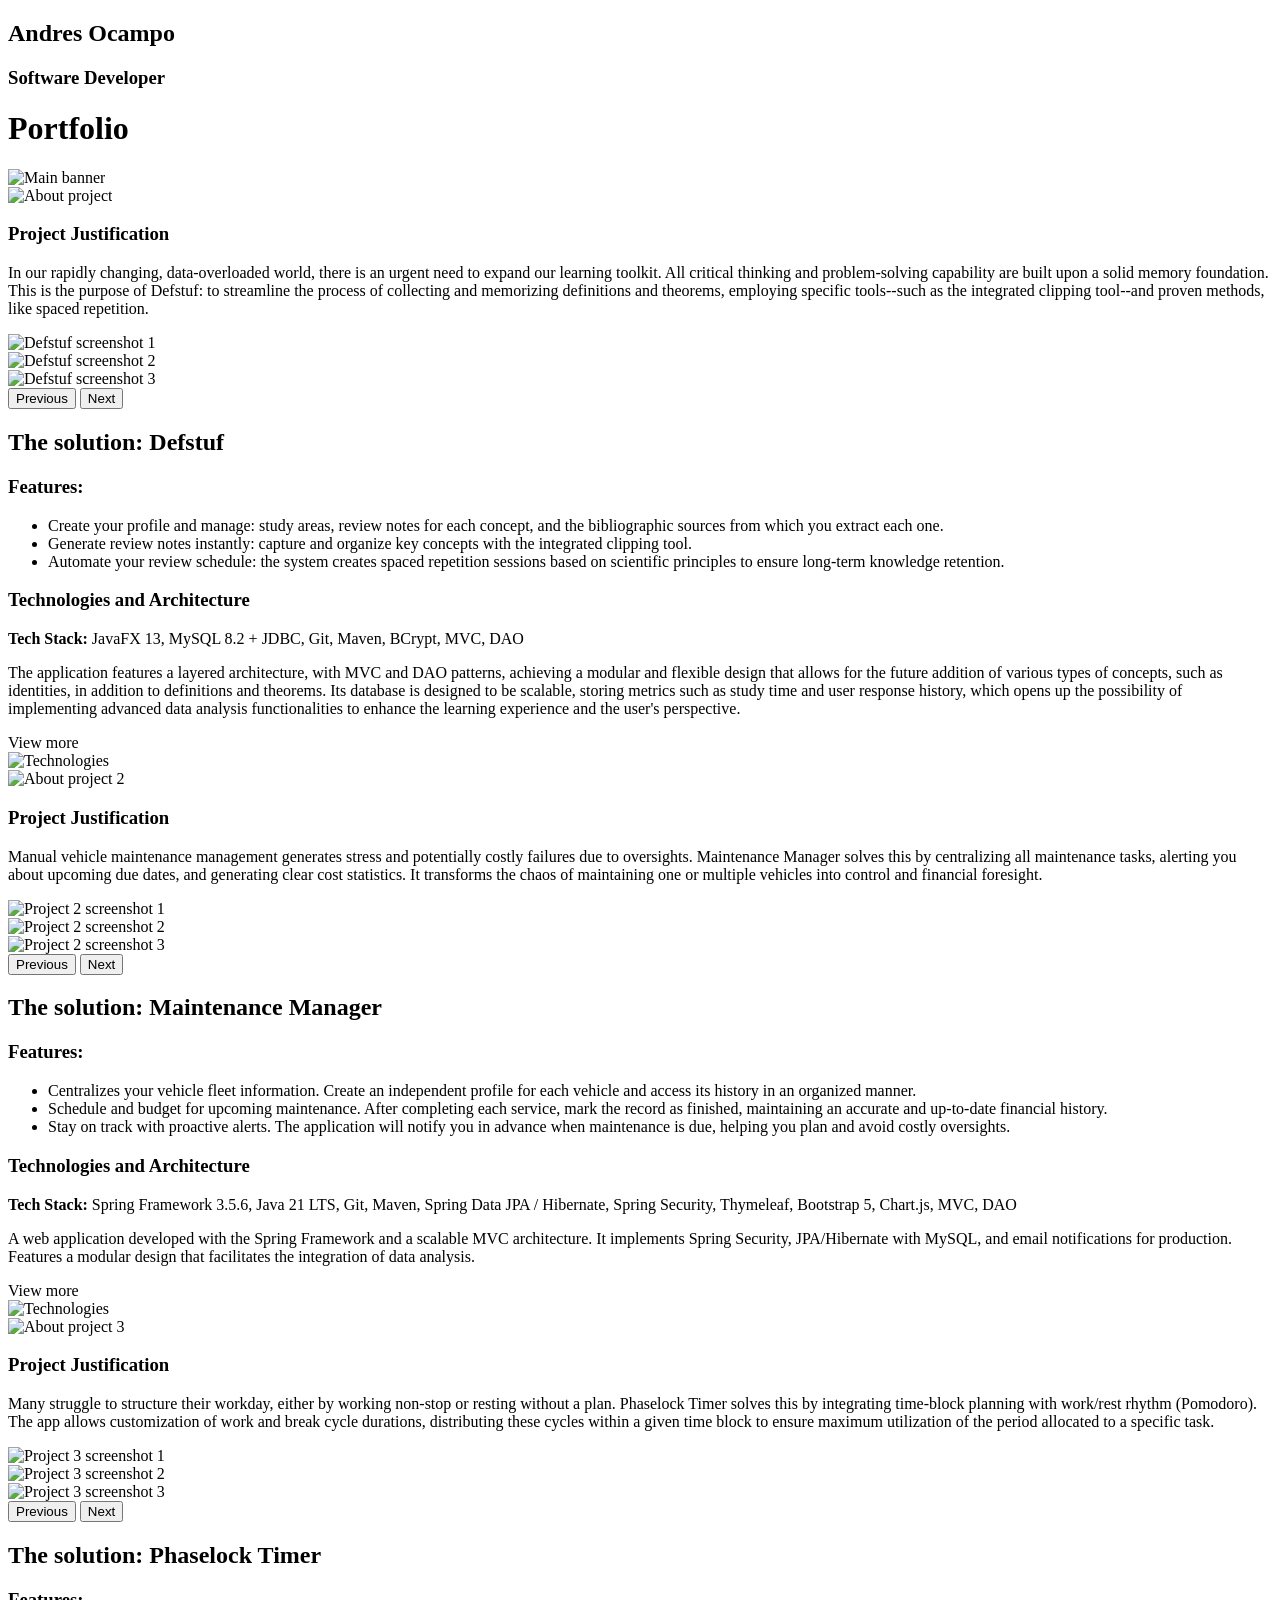
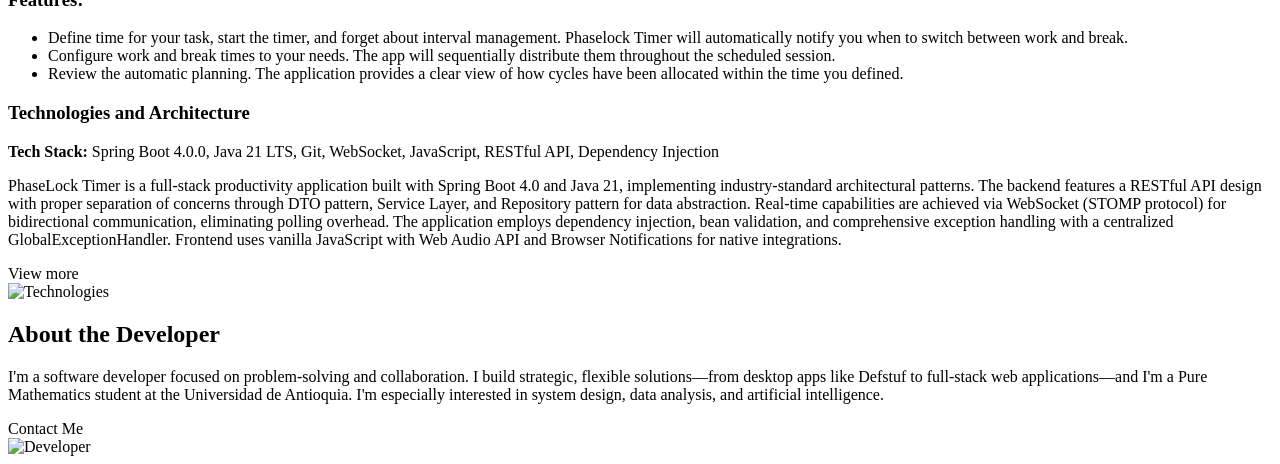
<file: src/main/resources/templates/index.html>
<!DOCTYPE html>
<html xmlns:th="http://www.thymeleaf.org">
<head th:replace="~{fragments/header :: head('My Portfolio - Home')}">
</head>
<body>
    <!-- Navbar -->
    <div th:replace="~{fragments/navbar :: navbar}"></div>
    
    <!-- Banner -->
    <div class="banner-container">
        <div class="banner-title">
            <h2 class="banner-name">Andres Ocampo</h2>
            <h3 class="banner-role">Software Developer</h3>
        </div>
        <h1 id="titulo-banner">Portfolio</h1>
        <div class="banner"> 
            <img th:src="@{/images/banner/banner.png}" class="my_cover" alt="Main banner">
        </div>
    </div>
    
    <!-- Main content -->
    <div class="container" id="home">
        <!-- Page Start Marker -->
        <!-- <div class="page-start-marker"></div> -->
        <!-- Problem Introduction Card -->
        <div class="row mb-4 align-items-stretch">
            <div class="col-md-3 d-none d-md-block">
                <img th:src="@{/images/projects/defstuf/preview/justification.jpg}" class="problem-intro-image" alt="About project">
            </div>
            <div class="col-md-8">
                <div class="card problem-intro-card">
                    <div class="card-body p-4">
                        <h3 class="problem-intro-subtitle mb-3">Project Justification</h3>
                        <p class="mb-0">
                            In our rapidly changing, data-overloaded world, there is an urgent need to expand our learning toolkit. 
                            All critical thinking and problem-solving capability are built upon a solid memory foundation. This is 
                            the purpose of Defstuf: to streamline the process of collecting and memorizing definitions and theorems, 
                            employing specific tools--such as the integrated clipping tool--and proven methods, like spaced repetition.
                        </p>
                    </div>
                </div>
            </div>
        </div>
        
        <!-- Project Features Section with Slider -->
        <div class="row mb-4" id="project-features">
            <div class="col-md-6 mb-4 mb-md-0">
                <!-- Image Slider -->
                <div id="projectCarousel" class="carousel slide" data-bs-ride="carousel" data-bs-interval="5000">
                    <div class="carousel-inner">
                        <div class="carousel-item active">
                            <img th:src="@{/images/projects/defstuf/carousel/image1.PNG}" class="d-block w-100 carousel-image" alt="Defstuf screenshot 1" loading="eager">
                        </div>
                        <div class="carousel-item">
                            <img th:src="@{/images/projects/defstuf/carousel/image2.PNG}" class="d-block w-100 carousel-image" alt="Defstuf screenshot 2" loading="eager">
                        </div>
                        <div class="carousel-item">
                            <img th:src="@{/images/projects/defstuf/carousel/image3.PNG}" class="d-block w-100 carousel-image" alt="Defstuf screenshot 3" loading="eager">
                        </div>
                    </div>
                    <button class="carousel-control-prev" type="button" data-bs-target="#projectCarousel" data-bs-slide="prev">
                        <span class="carousel-control-prev-icon" aria-hidden="true"></span>
                        <span class="visually-hidden">Previous</span>
                    </button>
                    <button class="carousel-control-next" type="button" data-bs-target="#projectCarousel" data-bs-slide="next">
                        <span class="carousel-control-next-icon" aria-hidden="true"></span>
                        <span class="visually-hidden">Next</span>
                    </button>
                </div>
            </div>
            <div class="col-md-6">
                <h2 class="mb-4">The solution: Defstuf</h2>
                <h3 class="h5 mb-3">Features:</h3>
                <ul class="features-list">
                    <li>Create your profile and manage: study areas, review notes for each concept, and the bibliographic sources from which you extract each one.</li>
                    <li>Generate review notes instantly: capture and organize key concepts with the integrated clipping tool.</li>
                    <li>Automate your review schedule: the system creates spaced repetition sessions based on scientific principles to ensure long-term knowledge retention.</li>
                </ul>
            </div>
        </div>
        
        <!-- Technologies Section -->
        <div class="project-section project-section-normal">
            <div class="row align-items-stretch">
                <div class="col-md-8">
                    <div class="project-card">
                        <h3 class="project-subtitle mb-3">Technologies and Architecture</h3>
                        <div class="project-description">
                            <p class="tech-stack mb-3"><strong>Tech Stack:</strong> JavaFX 13, MySQL 8.2 + JDBC, Git, Maven, BCrypt, MVC, DAO</p>
                            <p class="mb-3">The application features a layered architecture, with MVC and DAO patterns, achieving a modular and flexible design that allows for the future addition of various types of concepts, such as identities, in addition to definitions and theorems. Its database is designed to be scalable, storing metrics such as study time and user response history, which opens up the possibility of implementing advanced data analysis functionalities to enhance the learning experience and the user's perspective.</p>
                            <a th:href="@{/projects/defstuf}" class="btn btn-view-more">View more</a>
                        </div>
                    </div>
                </div>
                <div class="col-md-3 d-none d-md-block">
                    <img th:src="@{/images/projects/defstuf/preview/tech-stack.jpg}" class="project-image-adaptive" alt="Technologies">
                </div>
            </div>
        </div>
        
        <!-- Separator -->
        <div class="project-separator"></div>
        
        <!-- Project 2 Section -->
        <div class="project-2-dark-wrapper">
            <!-- Problem Introduction Card -->
            <div class="row mb-4 align-items-stretch mt-5">
                <div class="col-md-3 d-none d-md-block">
                    <img th:src="@{/images/projects/project2/preview/justification.png}" class="problem-intro-image problem-intro-image-inverted" alt="About project 2">
                </div>
                <div class="col-md-8">
                    <div class="card problem-intro-card problem-intro-card-inverted">
                        <div class="card-body p-4">
                            <h3 class="problem-intro-subtitle problem-intro-subtitle-inverted mb-3">Project Justification</h3>
                            <p class="mb-0">
                                Manual vehicle maintenance management generates stress and potentially costly failures due to oversights. 
                                Maintenance Manager solves this by centralizing all maintenance tasks, alerting you about upcoming due 
                                dates, and generating clear cost statistics. It transforms the chaos of maintaining one or multiple 
                                vehicles into control and financial foresight.
                            </p>
                        </div>
                    </div>
                </div>
            </div>
            
            <!-- Project 2 Features Section with Slider -->
            <div class="row mb-4 mt-4" id="project-features-2">
                <div class="col-md-6 mb-4 mb-md-0">
                    <!-- Image Slider -->
                    <div id="projectCarousel2" class="carousel slide" data-bs-ride="carousel" data-bs-interval="5000">
                        <div class="carousel-inner">
                            <div class="carousel-item active">
                                <img th:src="@{/images/projects/project2/carousel/image1.PNG}" class="d-block w-100 carousel-image" alt="Project 2 screenshot 1" loading="eager">
                            </div>
                            <div class="carousel-item">
                                <img th:src="@{/images/projects/project2/carousel/image2.PNG}" class="d-block w-100 carousel-image" alt="Project 2 screenshot 2" loading="eager">
                            </div>
                            <div class="carousel-item">
                                <img th:src="@{/images/projects/project2/carousel/image3.PNG}" class="d-block w-100 carousel-image" alt="Project 2 screenshot 3" loading="eager">
                            </div>
                        </div>
                        <button class="carousel-control-prev" type="button" data-bs-target="#projectCarousel2" data-bs-slide="prev">
                            <span class="carousel-control-prev-icon" aria-hidden="true"></span>
                            <span class="visually-hidden">Previous</span>
                        </button>
                        <button class="carousel-control-next" type="button" data-bs-target="#projectCarousel2" data-bs-slide="next">
                            <span class="carousel-control-next-icon" aria-hidden="true"></span>
                            <span class="visually-hidden">Next</span>
                        </button>
                    </div>
                </div>
                <div class="col-md-6">
                    <h2 class="mb-4 project-2-title">The solution: Maintenance Manager</h2>
                    <h3 class="h5 mb-3 project-2-subtitle">Features:</h3>
                    <ul class="features-list features-list-inverted">
                        <li>Centralizes your vehicle fleet information. Create an independent profile for each vehicle and access its history in an organized manner.</li>
                        <li>Schedule and budget for upcoming maintenance. After completing each service, mark the record as finished, maintaining an accurate and up-to-date financial history.</li>
                        <li>Stay on track with proactive alerts. The application will notify you in advance when maintenance is due, helping you plan and avoid costly oversights.</li>
                    </ul>
                </div>
            </div>
            
            <!-- Project 2 Technologies Section -->
            <div class="project-section project-section-inverted">
            <div class="row align-items-stretch">
                <div class="col-md-8">
                    <div class="project-card">
                        <h3 class="project-subtitle mb-3">Technologies and Architecture</h3>
                        <div class="project-description">
                            <p class="tech-stack mb-3"><strong>Tech Stack:</strong> Spring Framework 3.5.6, Java 21 LTS, Git, Maven, Spring Data JPA / Hibernate, Spring Security, Thymeleaf, Bootstrap 5, Chart.js, MVC, DAO</p>
                            <p class="mb-3">A web application developed with the Spring Framework and a scalable MVC architecture. It implements Spring Security, JPA/Hibernate with MySQL, and email notifications for production. Features a modular design that facilitates the integration of data analysis.</p>
                            <a th:href="@{/projects/project2}" class="btn btn-view-more">View more</a>
                        </div>
                    </div>
                </div>
                <div class="col-md-3 d-none d-md-block">
                    <img th:src="@{/images/projects/project2/preview/tech-stack.jpg}" class="project-image-adaptive" alt="Technologies">
                </div>
            </div>
        </div>
        </div>
        
        <!-- Separator -->
        <div class="project-separator"></div>
        
        <!-- Project 3 Section -->
        <!-- Problem Introduction Card -->
        <div class="row mb-4 align-items-stretch mt-5">
            <div class="col-md-3 d-none d-md-block">
                <img th:src="@{/images/projects/project3/preview/justification.jpg}" class="problem-intro-image" alt="About project 3">
            </div>
            <div class="col-md-8">
                <div class="card problem-intro-card">
                    <div class="card-body p-4">
                        <h3 class="problem-intro-subtitle mb-3">Project Justification</h3>
                        <p class="mb-0">
                            Many struggle to structure their workday, either by working non-stop or resting without a plan. 
                            Phaselock Timer solves this by integrating time-block planning with work/rest rhythm (Pomodoro). 
                            The app allows customization of work and break cycle durations, distributing these cycles within 
                            a given time block to ensure maximum utilization of the period allocated to a specific task.
                        </p>
                    </div>
                </div>
            </div>
        </div>
        
        <!-- Project 3 Features Section with Slider -->
        <div class="row mb-4 mt-4" id="project-features-3">
            <div class="col-md-6 mb-4 mb-md-0">
                <!-- Image Slider -->
                <div id="projectCarousel3" class="carousel slide" data-bs-ride="carousel" data-bs-interval="5000">
                    <div class="carousel-inner">
                        <div class="carousel-item active">
                            <img th:src="@{/images/projects/project3/carousel/image1.PNG}" class="d-block w-100 carousel-image" alt="Project 3 screenshot 1" loading="eager">
                        </div>
                        <div class="carousel-item">
                            <img th:src="@{/images/projects/project3/carousel/image2.PNG}" class="d-block w-100 carousel-image" alt="Project 3 screenshot 2" loading="eager">
                        </div>
                        <div class="carousel-item">
                            <img th:src="@{/images/projects/project3/carousel/image3.PNG}" class="d-block w-100 carousel-image" alt="Project 3 screenshot 3" loading="eager">
                        </div>
                    </div>
                    <button class="carousel-control-prev" type="button" data-bs-target="#projectCarousel3" data-bs-slide="prev">
                        <span class="carousel-control-prev-icon" aria-hidden="true"></span>
                        <span class="visually-hidden">Previous</span>
                    </button>
                    <button class="carousel-control-next" type="button" data-bs-target="#projectCarousel3" data-bs-slide="next">
                        <span class="carousel-control-next-icon" aria-hidden="true"></span>
                        <span class="visually-hidden">Next</span>
                    </button>
                </div>
            </div>
            <div class="col-md-6">
                <h2 class="mb-4">The solution: Phaselock Timer</h2>
                <h3 class="h5 mb-3">Features:</h3>
                <ul class="features-list">
                    <li>Define time for your task, start the timer, and forget about interval management. Phaselock Timer will automatically notify you when to switch between work and break.</li>
                    <li>Configure work and break times to your needs. The app will sequentially distribute them throughout the scheduled session.</li>
                    <li>Review the automatic planning. The application provides a clear view of how cycles have been allocated within the time you defined.</li>
                </ul>
            </div>
        </div>
        
        <!-- Project 3 Technologies Section -->
        <div class="project-section project-section-normal">
            <div class="row align-items-stretch">
                <div class="col-md-8">
                    <div class="project-card">
                        <h3 class="project-subtitle mb-3">Technologies and Architecture</h3>
                        <div class="project-description">
                            <p class="tech-stack mb-3"><strong>Tech Stack:</strong> Spring Boot 4.0.0, Java 21 LTS, Git, WebSocket, JavaScript, RESTful API, Dependency Injection</p>
                            <p class="mb-3">PhaseLock Timer is a full-stack productivity application built with Spring Boot 4.0 and Java 21, implementing industry-standard architectural patterns. The backend features a RESTful API design with proper separation of concerns through DTO pattern, Service Layer, and Repository pattern for data abstraction. Real-time capabilities are achieved via WebSocket (STOMP protocol) for bidirectional communication, eliminating polling overhead. The application employs dependency injection, bean validation, and comprehensive exception handling with a centralized GlobalExceptionHandler. Frontend uses vanilla JavaScript with Web Audio API and Browser Notifications for native integrations.</p>
                            <a th:href="@{/projects/project3}" class="btn btn-view-more">View more</a>
                        </div>
                    </div>
                </div>
                <div class="col-md-3 d-none d-md-block">
                    <img th:src="@{/images/projects/project3/preview/tech-stack.jpg}" class="project-image-adaptive" alt="Technologies">
                </div>
            </div>
        </div>
    </div>
    
    <!-- About Developer Section -->
    <div class="container">
        <div class="developer-section">
            <div class="row align-items-stretch">
                <div class="col-md-8">
                    <div class="developer-content">
                        <h2 class="developer-title mb-3">About the Developer</h2>
                        <p class="developer-description mb-4">I'm a software developer focused on problem-solving and collaboration. I build strategic, flexible solutions—from desktop apps like Defstuf to full-stack web applications—and I'm a Pure Mathematics student at the Universidad de Antioquia. I'm especially interested in system design, data analysis, and artificial intelligence.</p>
                        <a th:href="@{/about}" class="btn btn-view-more developer-btn">Contact Me</a>
                    </div>
                </div>
                <div class="col-md-3 d-none d-md-block">
                    <img th:src="@{/images/developer/developer-photo.jpeg}" class="developer-image" alt="Developer">
                </div>
            </div>
        </div>
    </div>
    
    <!-- Footer -->
    <div th:replace="~{fragments/footer :: footer}"></div>
    
    <!-- Bootstrap JS -->
    <div th:replace="~{fragments/scripts :: bootstrap-scripts}"></div>
</body>
</html>
</file>
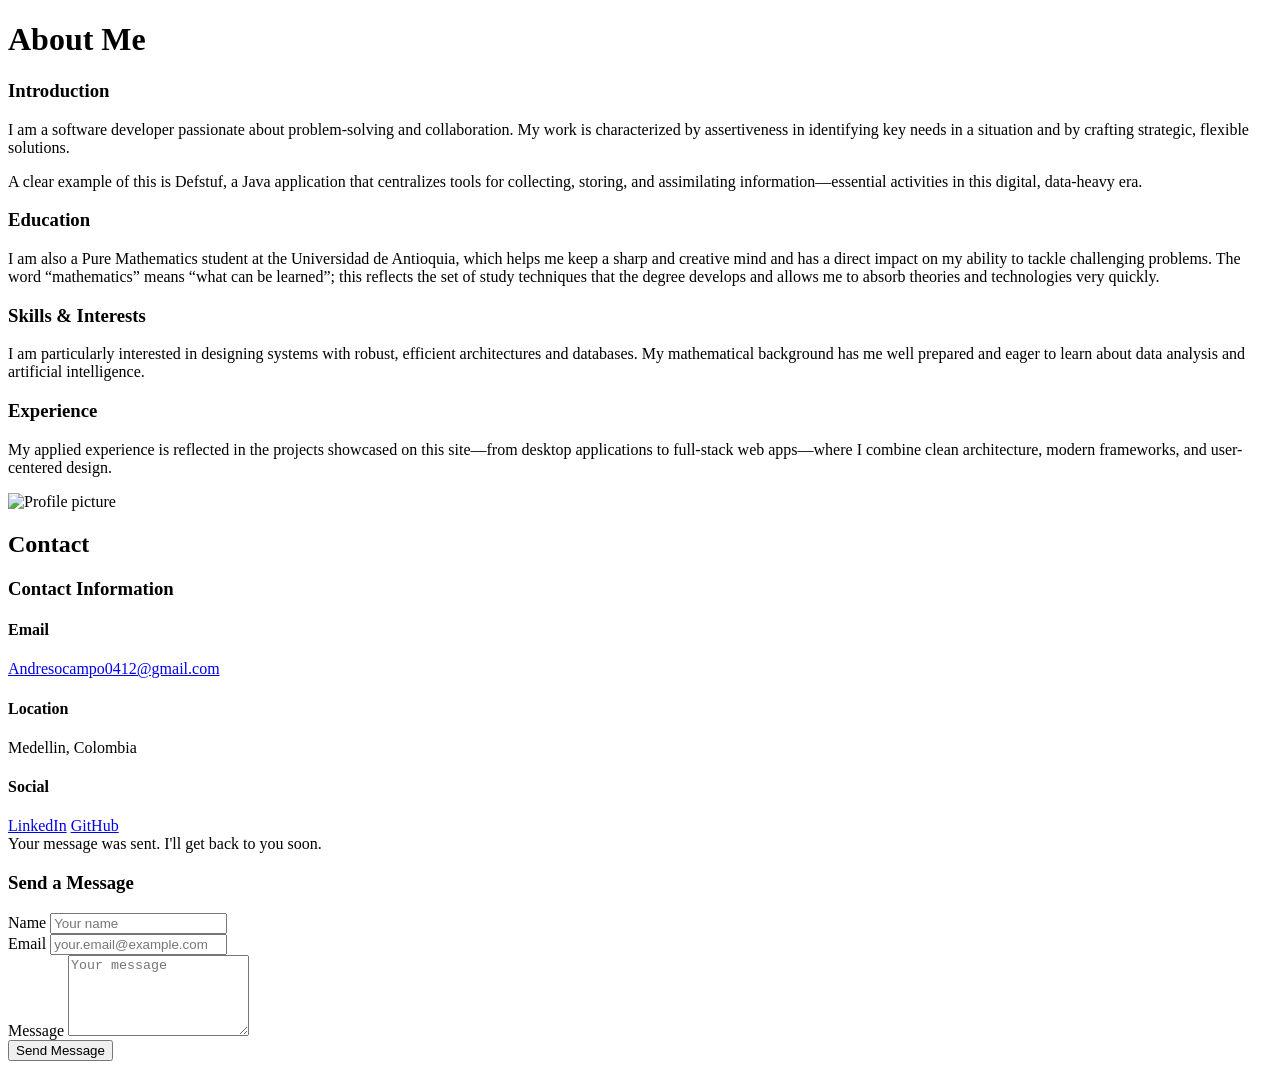
<file: src/main/resources/templates/about.html>
<!DOCTYPE html>
<html xmlns:th="http://www.thymeleaf.org">
<head th:replace="~{fragments/header :: head('About & Contact - My Portfolio')}">
</head>
<body>
    <!-- Navbar -->
    <div th:replace="~{fragments/navbar :: navbar}"></div>
    
    <!-- About Me Section -->
    <div class="container mt-4">
        <div class="row mb-4 align-items-center">
            <div class="col-md-8 order-2 order-md-1">
                <div class="card problem-intro-card">
                    <div class="card-body p-4">
                        <h1 class="problem-intro-subtitle mb-4">About Me</h1>
                        
                        <div class="about-content-section mb-4">
                            <h3 class="about-section-title mb-3">Introduction</h3>
                            <p class="mb-3">
                                I am a software developer passionate about problem-solving and collaboration. My work is characterized by assertiveness in identifying key needs in a situation and by crafting strategic, flexible solutions.
                            </p>
                            <p class="mb-0">
                                A clear example of this is Defstuf, a Java application that centralizes tools for collecting, storing, and assimilating information—essential activities in this digital, data-heavy era.
                            </p>
                        </div>
                        
                        <div class="about-content-section mb-4">
                            <h3 class="about-section-title mb-3">Education</h3>
                            <p class="mb-0">
                                I am also a Pure Mathematics student at the Universidad de Antioquia, which helps me keep a sharp and creative mind and has a direct impact on my ability to tackle challenging problems. The word “mathematics” means “what can be learned”; this reflects the set of study techniques that the degree develops and allows me to absorb theories and technologies very quickly.
                            </p>
                        </div>
                        
                        <div class="about-content-section mb-4">
                            <h3 class="about-section-title mb-3">Skills &amp; Interests</h3>
                            <p class="mb-0">
                                I am particularly interested in designing systems with robust, efficient architectures and databases. My mathematical background has me well prepared and eager to learn about data analysis and artificial intelligence.
                            </p>
                        </div>
                        
                        <div class="about-content-section">
                            <h3 class="about-section-title mb-3">Experience</h3>
                            <p class="mb-0">
                                My applied experience is reflected in the projects showcased on this site—from desktop applications to full-stack web apps—where I combine clean architecture, modern frameworks, and user-centered design.
                            </p>
                        </div>
                    </div>
                </div>
            </div>
            <div class="col-md-4 order-1 order-md-2">
                <img th:src="@{/images/developer/developer-photo.jpeg}" class="about-image" alt="Profile picture">
            </div>
        </div>
    </div>

    <!-- Contact Section -->
    <div id="contact" class="container mt-5 mb-5">
        <div class="row mb-4">
            <div class="col-12">
                <h2 class="problem-intro-subtitle mb-4">Contact</h2>
            </div>
        </div>
        <div class="row">
            <!-- Contact Information -->
            <div class="col-md-6 mb-4">
                <div class="card problem-intro-card h-100">
                    <div class="card-body p-4">
                        <h3 class="about-section-title mb-4">Contact Information</h3>
                        <div class="contact-info-item mb-4">
                            <h4 class="contact-info-label mb-2">Email</h4>
                            <p class="mb-0"><a href="mailto:Andresocampo0412@gmail.com" class="text-decoration-none">Andresocampo0412@gmail.com</a></p>
                        </div>
                        <div class="contact-info-item mb-4">
                            <h4 class="contact-info-label mb-2">Location</h4>
                            <p class="mb-0">Medellin, Colombia</p>
                        </div>
                        <div class="contact-info-item">
                            <h4 class="contact-info-label mb-2">Social</h4>
                            <div class="contact-social-links">
                                <a href="https://www.linkedin.com/in/andres-ocampo-49176736b/" class="contact-social-link me-3" target="_blank" rel="noopener noreferrer">LinkedIn</a>
                                <a href="https://github.com/andrexocampo" class="contact-social-link" target="_blank" rel="noopener noreferrer">GitHub</a>
                            </div>
                        </div>
                    </div>
                </div>
            </div>
            <!-- Contact Form -->
            <div class="col-md-6 mb-4">
                <div class="card problem-intro-card h-100">
                    <div class="card-body p-4">
                        <div th:if="${param.sent != null}" class="alert alert-success mb-4" role="alert">Your message was sent. I'll get back to you soon.</div>
                        <h3 class="about-section-title mb-4">Send a Message</h3>
                        <form class="contact-form" action="https://formspree.io/f/xkozlazb" method="POST">
                            <input type="hidden" name="_subject" value="Portfolio contact form">
                            <input type="hidden" name="_next" value="/about?sent=1">
                            <div class="mb-3">
                                <label for="name" class="form-label">Name</label>
                                <input type="text" class="form-control" id="name" name="name" placeholder="Your name" required>
                            </div>
                            <div class="mb-3">
                                <label for="email" class="form-label">Email</label>
                                <input type="email" class="form-control" id="email" name="_replyto" placeholder="your.email@example.com" required>
                            </div>
                            <div class="mb-3">
                                <label for="message" class="form-label">Message</label>
                                <textarea class="form-control" id="message" name="message" rows="5" placeholder="Your message" required></textarea>
                            </div>
                            <div class="mb-3" style="position: absolute; left: -9999px;" aria-hidden="true">
                                <label for="gotcha">Leave empty</label>
                                <input type="text" id="gotcha" name="_gotcha" tabindex="-1" autocomplete="off">
                            </div>
                            <button type="submit" class="btn btn-view-more">Send Message</button>
                        </form>
                    </div>
                </div>
            </div>
        </div>
    </div>
    
    <!-- Footer -->
    <div th:replace="~{fragments/footer :: footer}"></div>
    
    <!-- Bootstrap JS -->
    <div th:replace="~{fragments/scripts :: bootstrap-scripts}"></div>
</body>
</html>
</file>
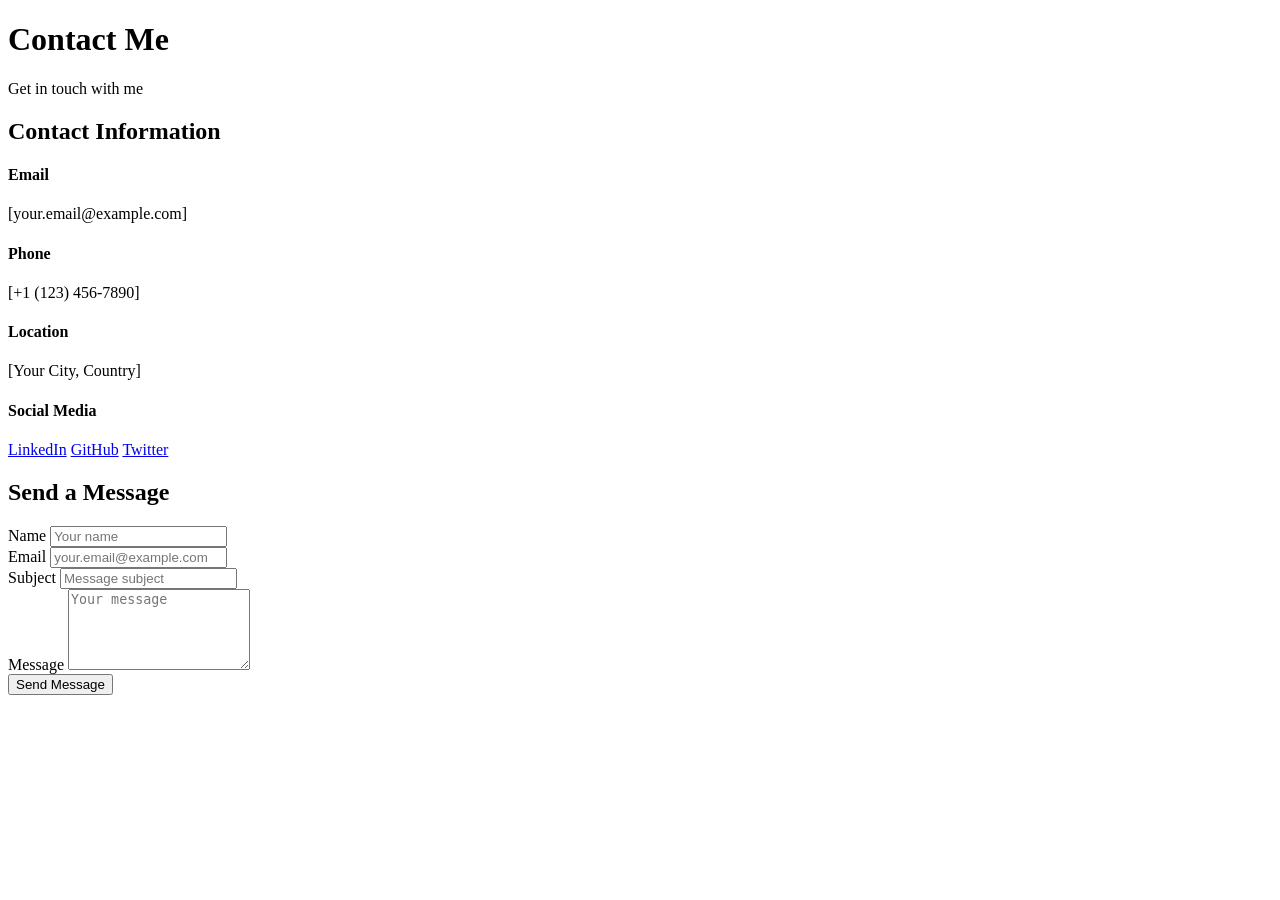
<file: src/main/resources/templates/contact.html>
<!DOCTYPE html>
<html xmlns:th="http://www.thymeleaf.org">
<head th:replace="~{fragments/header :: head('Contact Me - My Portfolio')}">
</head>
<body>
    <!-- Navbar -->
    <div th:replace="~{fragments/navbar :: navbar}"></div>
    
    <!-- Contact Header -->
    <div class="project-header-container">
        <div class="container py-2">
            <div class="project-header-card">
                <div class="row align-items-center">
                    <div class="col-12">
                        <h1 class="project-header-title mb-3">Contact Me</h1>
                        <p class="project-header-subtitle">Get in touch with me</p>
                    </div>
                </div>
            </div>
        </div>
    </div>
    
    <!-- Contact Content -->
    <div class="container mt-4 mb-5">
        <div class="row">
            <!-- Contact Information -->
            <div class="col-md-6 mb-4">
                <div class="card problem-intro-card h-100">
                    <div class="card-body p-4">
                        <h2 class="about-section-title mb-4">Contact Information</h2>
                        
                        <div class="contact-info-item mb-4">
                            <h4 class="contact-info-label mb-2">Email</h4>
                            <p class="mb-0">[your.email@example.com]</p>
                        </div>
                        
                        <div class="contact-info-item mb-4">
                            <h4 class="contact-info-label mb-2">Phone</h4>
                            <p class="mb-0">[+1 (123) 456-7890]</p>
                        </div>
                        
                        <div class="contact-info-item mb-4">
                            <h4 class="contact-info-label mb-2">Location</h4>
                            <p class="mb-0">[Your City, Country]</p>
                        </div>
                        
                        <div class="contact-info-item">
                            <h4 class="contact-info-label mb-2">Social Media</h4>
                            <div class="contact-social-links">
                                <a href="#" class="contact-social-link me-3">LinkedIn</a>
                                <a href="#" class="contact-social-link me-3">GitHub</a>
                                <a href="#" class="contact-social-link">Twitter</a>
                            </div>
                        </div>
                    </div>
                </div>
            </div>
            
            <!-- Contact Form -->
            <div class="col-md-6 mb-4">
                <div class="card problem-intro-card h-100">
                    <div class="card-body p-4">
                        <h2 class="about-section-title mb-4">Send a Message</h2>
                        
                        <form class="contact-form">
                            <div class="mb-3">
                                <label for="name" class="form-label">Name</label>
                                <input type="text" class="form-control" id="name" placeholder="Your name">
                            </div>
                            
                            <div class="mb-3">
                                <label for="email" class="form-label">Email</label>
                                <input type="email" class="form-control" id="email" placeholder="your.email@example.com">
                            </div>
                            
                            <div class="mb-3">
                                <label for="subject" class="form-label">Subject</label>
                                <input type="text" class="form-control" id="subject" placeholder="Message subject">
                            </div>
                            
                            <div class="mb-3">
                                <label for="message" class="form-label">Message</label>
                                <textarea class="form-control" id="message" rows="5" placeholder="Your message"></textarea>
                            </div>
                            
                            <button type="submit" class="btn btn-view-more">Send Message</button>
                        </form>
                    </div>
                </div>
            </div>
        </div>
    </div>
    
    <!-- Footer -->
    <div th:replace="~{fragments/footer :: footer}"></div>
    
    <!-- Bootstrap JS -->
    <div th:replace="~{fragments/scripts :: bootstrap-scripts}"></div>
</body>
</html>
</file>
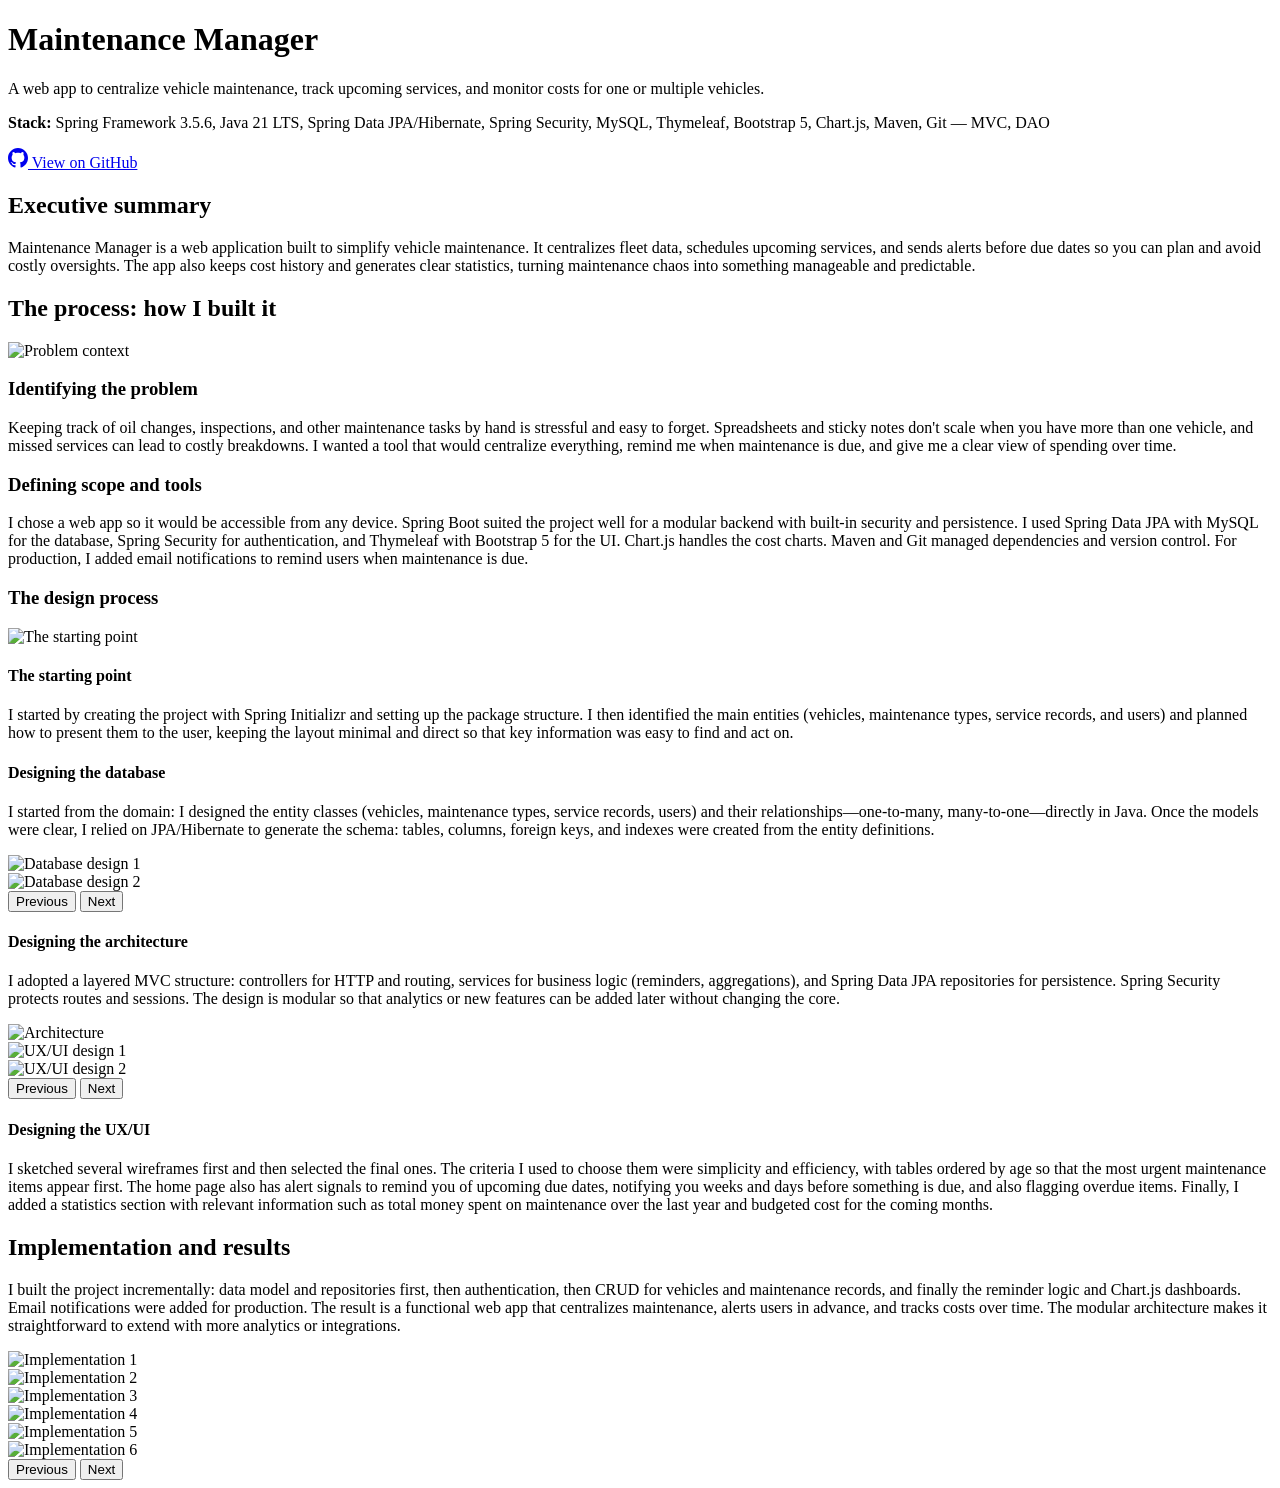
<file: src/main/resources/templates/project-detail-2.html>
<!DOCTYPE html>
<html xmlns:th="http://www.thymeleaf.org">
<head th:replace="~{fragments/header :: head('Maintenance Manager - My Portfolio')}">
</head>
<body>
    <!-- Navbar -->
    <div th:replace="~{fragments/navbar :: navbar}"></div>
    
    <!-- 1. Presentation card (overview) -->
    <div class="project-header-container">
        <div class="container py-2">
            <div class="project-header-card">
                <div class="row align-items-center">
                    <div class="col-md-8">
                        <h1 class="project-header-title mb-3">Maintenance Manager</h1>
                        <p class="project-header-subtitle mb-2">A web app to centralize vehicle maintenance, track upcoming services, and monitor costs for one or multiple vehicles.</p>
                        <p class="project-header-stack text-light mb-0"><strong>Stack:</strong> <span class="project-stack-placeholder">Spring Framework 3.5.6, Java 21 LTS, Spring Data JPA/Hibernate, Spring Security, MySQL, Thymeleaf, Bootstrap 5, Chart.js, Maven, Git — MVC, DAO</span></p>
                    </div>
                    <div class="col-md-4 text-md-end">
                        <a href="https://github.com/andrexocampo/mantenimiento-vehiculos"
                           target="_blank"
                           rel="noopener noreferrer"
                           class="btn btn-github">
                            <svg width="20" height="20" fill="currentColor" viewBox="0 0 24 24" class="me-2">
                                <path d="M12 0c-6.626 0-12 5.373-12 12 0 5.302 3.438 9.8 8.207 11.387.599.111.793-.261.793-.577v-2.234c-3.338.726-4.033-1.416-4.033-1.416-.546-1.387-1.333-1.756-1.333-1.756-1.089-.745.083-.729.083-.729 1.205.084 1.839 1.237 1.839 1.237 1.07 1.834 2.807 1.304 3.492.997.107-.775.418-1.305.762-1.604-2.665-.305-5.467-1.334-5.467-5.931 0-1.311.469-2.381 1.236-3.221-.124-.303-.535-1.524.117-3.176 0 0 1.008-.322 3.301 1.23.957-.266 1.983-.399 3.003-.404 1.02.005 2.047.138 3.006.404 2.291-1.552 3.297-1.23 3.297-1.23.653 1.653.242 2.874.118 3.176.77.84 1.235 1.911 1.235 3.221 0 4.609-2.807 5.624-5.479 5.921.43.372.823 1.102.823 2.222v3.293c0 .319.192.694.801.576 4.765-1.589 8.199-6.086 8.199-11.386 0-6.627-5.373-12-12-12z"/>
                            </svg>
                            View on GitHub
                        </a>
                        <!-- Other key links per project (demo, docs, etc.) -->
                    </div>
                </div>
            </div>
        </div>
    </div>
    
    <div class="container py-4 project-detail-body">
        
        <!-- 2. Executive summary -->
        <section class="project-detail-section mb-5">
            <h2 class="project-detail-h2 mb-3">Executive summary</h2>
            <div class="project-detail-block">
                <p class="project-detail-lead">Maintenance Manager is a web application built to simplify vehicle maintenance. It centralizes fleet data, schedules upcoming services, and sends alerts before due dates so you can plan and avoid costly oversights. The app also keeps cost history and generates clear statistics, turning maintenance chaos into something manageable and predictable.</p>
            </div>
        </section>

        <!-- 3. The process: how I built it -->
        <section class="project-detail-section mb-5">
            <h2 class="project-detail-h2 mb-4">The process: how I built it</h2>
            
            <!-- 3.1 Identifying the problem -->
            <div class="process-subsection process-section-row content-section content-section-normal mb-5 py-4">
                <div class="container">
                    <div class="row align-items-start">
                        <div class="col-md-5 mb-4 mb-md-0 process-section-media-col">
                            <div class="process-section-media">
                                <img th:src="@{'/images/projects/' + ${projectId} + '/detail/problem.PNG'}" alt="Problem context" class="content-section-image w-100" />
                            </div>
                        </div>
                        <div class="col-md-7 process-section-content-col">
                            <div class="content-section-text">
                                <h3 class="process-subsection-title mb-3">Identifying the problem</h3>
                                <p>Keeping track of oil changes, inspections, and other maintenance tasks by hand is stressful and easy to forget. Spreadsheets and sticky notes don't scale when you have more than one vehicle, and missed services can lead to costly breakdowns. I wanted a tool that would centralize everything, remind me when maintenance is due, and give me a clear view of spending over time.</p>
                            </div>
                        </div>
                    </div>
                </div>
            </div>

            <!-- 3.2 Defining scope and tools (scope image omitted temporarily) -->
            <div class="process-subsection process-section-row content-section content-section-normal mb-5 py-4">
                <div class="container">
                    <div class="row align-items-start flex-row-reverse">
                        <div class="col-md-5 mb-4 mb-md-0 process-section-media-col">
                            <div class="process-section-media">
                                <!-- Optional: add alcance.jpg when ready -->
                            </div>
                        </div>
                        <div class="col-md-7 process-section-content-col">
                            <div class="content-section-text">
                                <h3 class="process-subsection-title mb-3">Defining scope and tools</h3>
                                <p>I chose a web app so it would be accessible from any device. Spring Boot suited the project well for a modular backend with built-in security and persistence. I used Spring Data JPA with MySQL for the database, Spring Security for authentication, and Thymeleaf with Bootstrap 5 for the UI. Chart.js handles the cost charts. Maven and Git managed dependencies and version control. For production, I added email notifications to remind users when maintenance is due.</p>
                            </div>
                        </div>
                    </div>
                </div>
            </div>

            <!-- 3.3 The design process -->
            <div class="process-design-block mb-5">
                <h3 class="process-design-block-title mb-4">The design process</h3>

                <!-- 3.3.1 The starting point -->
                <div class="process-subsection process-section-row content-section content-section-normal mb-5 py-4">
                    <div class="container">
                        <div class="row align-items-start">
                            <div class="col-md-5 mb-4 mb-md-0 process-section-media-col">
                                <div class="process-section-media">
                                    <img th:src="@{'/images/projects/' + ${projectId} + '/detail/design-starting-point.JPG'}" alt="The starting point" class="content-section-image w-100" />
                                </div>
                            </div>
                            <div class="col-md-7 process-section-content-col">
                                <div class="content-section-text">
                                    <h4 class="process-subsection-subtitle mb-3">The starting point</h4>
                                    <p>I started by creating the project with Spring Initializr and setting up the package structure. I then identified the main entities (vehicles, maintenance types, service records, and users) and planned how to present them to the user, keeping the layout minimal and direct so that key information was easy to find and act on.</p>
                                </div>
                            </div>
                        </div>
                    </div>
                </div>

                <!-- 3.3.2 Designing the database (carousel): text first, image below -->
                <div class="process-subsection process-section-row content-section content-section-normal mb-5 py-4">
                    <div class="container">
                        <div class="row">
                            <div class="col-12 mb-4 process-section-content-col">
                                <div class="content-section-text">
                                    <h4 class="process-subsection-subtitle mb-3">Designing the database</h4>
                                    <p>I started from the domain: I designed the entity classes (vehicles, maintenance types, service records, users) and their relationships—one-to-many, many-to-one—directly in Java. Once the models were clear, I relied on JPA/Hibernate to generate the schema: tables, columns, foreign keys, and indexes were created from the entity definitions.</p>
                                </div>
                            </div>
                            <div class="col-12 process-section-media-col process-section-media-below">
                                <div class="design-database-carousel">
                                    <div id="carouselDesignDatabase" class="carousel slide" data-bs-ride="carousel" data-bs-interval="5000">
                                        <div class="carousel-inner">
                                            <div class="carousel-item active">
                                                <img th:src="@{'/images/projects/' + ${projectId} + '/detail/design-database/image1.JPG'}" alt="Database design 1" />
                                            </div>
                                            <div class="carousel-item">
                                                <img th:src="@{'/images/projects/' + ${projectId} + '/detail/design-database/image2.JPG'}" alt="Database design 2" />
                                            </div>
                                            <!-- Add image3.JPG in design-database/ for a third slide -->
                                        </div>
                                        <button class="carousel-control-prev" type="button" data-bs-target="#carouselDesignDatabase" data-bs-slide="prev">
                                            <span class="carousel-control-prev-icon" aria-hidden="true"></span>
                                            <span class="visually-hidden">Previous</span>
                                        </button>
                                        <button class="carousel-control-next" type="button" data-bs-target="#carouselDesignDatabase" data-bs-slide="next">
                                            <span class="carousel-control-next-icon" aria-hidden="true"></span>
                                            <span class="visually-hidden">Next</span>
                                        </button>
                                    </div>
                                </div>
                            </div>
                        </div>
                    </div>
                </div>

                <!-- 3.3.3 Designing the architecture: text first, image below -->
                <div class="process-subsection process-section-row content-section content-section-normal mb-5 py-4">
                    <div class="container">
                        <div class="row">
                            <div class="col-12 mb-4 process-section-content-col">
                                <div class="content-section-text">
                                    <h4 class="process-subsection-subtitle mb-3">Designing the architecture</h4>
                                    <p>I adopted a layered MVC structure: controllers for HTTP and routing, services for business logic (reminders, aggregations), and Spring Data JPA repositories for persistence. Spring Security protects routes and sessions. The design is modular so that analytics or new features can be added later without changing the core.</p>
                                </div>
                            </div>
                            <div class="col-12 process-section-media-col process-section-media-below process-section-media--architecture">
                                <div class="process-section-media process-section-media--large">
                                    <div class="architecture-image-wrap">
                                        <img th:src="@{'/images/projects/' + ${projectId} + '/detail/design-architecture.JPG'}" alt="Architecture" class="content-section-image w-100" />
                                    </div>
                                </div>
                            </div>
                        </div>
                    </div>
                </div>

                <!-- 3.3.4 Designing the UX/UI (carousel) -->
                <div class="process-subsection process-section-row content-section content-section-normal mb-5 py-4">
                    <div class="container">
                        <div class="row align-items-start flex-row-reverse">
                            <div class="col-md-5 mb-4 mb-md-0 process-section-media-col">
                                <div class="process-section-media">
                                    <div id="carouselDesignUx" class="carousel slide process-detail-carousel" data-bs-ride="carousel" data-bs-interval="5000">
                                        <div class="carousel-inner">
                                            <div class="carousel-item active">
                                                <img th:src="@{'/images/projects/' + ${projectId} + '/detail/design-uxui/image1.jpg'}" class="d-block w-100 content-section-image" alt="UX/UI design 1" />
                                            </div>
                                            <div class="carousel-item">
                                                <img th:src="@{'/images/projects/' + ${projectId} + '/detail/design-uxui/image2.jpg'}" class="d-block w-100 content-section-image" alt="UX/UI design 2" />
                                            </div>
                                            <!-- Add image3.jpg in design-uxui/ for a third slide -->
                                        </div>
                                        <button class="carousel-control-prev" type="button" data-bs-target="#carouselDesignUx" data-bs-slide="prev">
                                            <span class="carousel-control-prev-icon" aria-hidden="true"></span>
                                            <span class="visually-hidden">Previous</span>
                                        </button>
                                        <button class="carousel-control-next" type="button" data-bs-target="#carouselDesignUx" data-bs-slide="next">
                                            <span class="carousel-control-next-icon" aria-hidden="true"></span>
                                            <span class="visually-hidden">Next</span>
                                        </button>
                                    </div>
                                </div>
                            </div>
                            <div class="col-md-7 process-section-content-col">
                                <div class="content-section-text">
                                    <h4 class="process-subsection-subtitle mb-3">Designing the UX/UI</h4>
                                    <p>I sketched several wireframes first and then selected the final ones. The criteria I used to choose them were simplicity and efficiency, with tables ordered by age so that the most urgent maintenance items appear first. The home page also has alert signals to remind you of upcoming due dates, notifying you weeks and days before something is due, and also flagging overdue items. Finally, I added a statistics section with relevant information such as total money spent on maintenance over the last year and budgeted cost for the coming months.</p>
                                </div>
                            </div>
                        </div>
                    </div>
                </div>
            </div>

        </section>

        <!-- Implementation and results: single section with large title, text, and carousel -->
        <section class="project-detail-section project-detail-showcase-section mb-5">
            <h2 class="project-detail-showcase-title mb-4">Implementation and results</h2>
            <div class="project-detail-block mb-4">
                <p>I built the project incrementally: data model and repositories first, then authentication, then CRUD for vehicles and maintenance records, and finally the reminder logic and Chart.js dashboards. Email notifications were added for production. The result is a functional web app that centralizes maintenance, alerts users in advance, and tracks costs over time. The modular architecture makes it straightforward to extend with more analytics or integrations.</p>
            </div>
            <div class="project-detail-showcase">
                <div class="project-detail-showcase-inner">
                    <div id="carouselImplementationResults" class="carousel slide project-detail-showcase-carousel" data-bs-ride="carousel" data-bs-interval="5000">
                        <div class="carousel-inner">
                            <div class="carousel-item active">
                                <img th:src="@{'/images/projects/' + ${projectId} + '/detail/implementation-results/image1.PNG'}" class="d-block w-100" alt="Implementation 1" />
                            </div>
                            <div class="carousel-item">
                                <img th:src="@{'/images/projects/' + ${projectId} + '/detail/implementation-results/image2.PNG'}" class="d-block w-100" alt="Implementation 2" />
                            </div>
                            <div class="carousel-item">
                                <img th:src="@{'/images/projects/' + ${projectId} + '/detail/implementation-results/image3.PNG'}" class="d-block w-100" alt="Implementation 3" />
                            </div>
                            <div class="carousel-item">
                                <img th:src="@{'/images/projects/' + ${projectId} + '/detail/implementation-results/image4.PNG'}" class="d-block w-100" alt="Implementation 4" />
                            </div>
                            <div class="carousel-item">
                                <img th:src="@{'/images/projects/' + ${projectId} + '/detail/implementation-results/image5.PNG'}" class="d-block w-100" alt="Implementation 5" />
                            </div>
                            <div class="carousel-item">
                                <img th:src="@{'/images/projects/' + ${projectId} + '/detail/implementation-results/image6.PNG'}" class="d-block w-100" alt="Implementation 6" />
                            </div>
                            <!-- Add image7.PNG, image8.PNG in implementation-results/ for more slides -->
                        </div>
                        <button class="carousel-control-prev" type="button" data-bs-target="#carouselImplementationResults" data-bs-slide="prev">
                            <span class="carousel-control-prev-icon" aria-hidden="true"></span>
                            <span class="visually-hidden">Previous</span>
                        </button>
                        <button class="carousel-control-next" type="button" data-bs-target="#carouselImplementationResults" data-bs-slide="next">
                            <span class="carousel-control-next-icon" aria-hidden="true"></span>
                            <span class="visually-hidden">Next</span>
                        </button>
                    </div>
                </div>
            </div>
        </section>
    </div>
    
    <!-- Footer -->
    <div th:replace="~{fragments/footer :: footer}"></div>
    
    <!-- Bootstrap JS -->
    <div th:replace="~{fragments/scripts :: bootstrap-scripts}"></div>
</body>
</html>
</file>
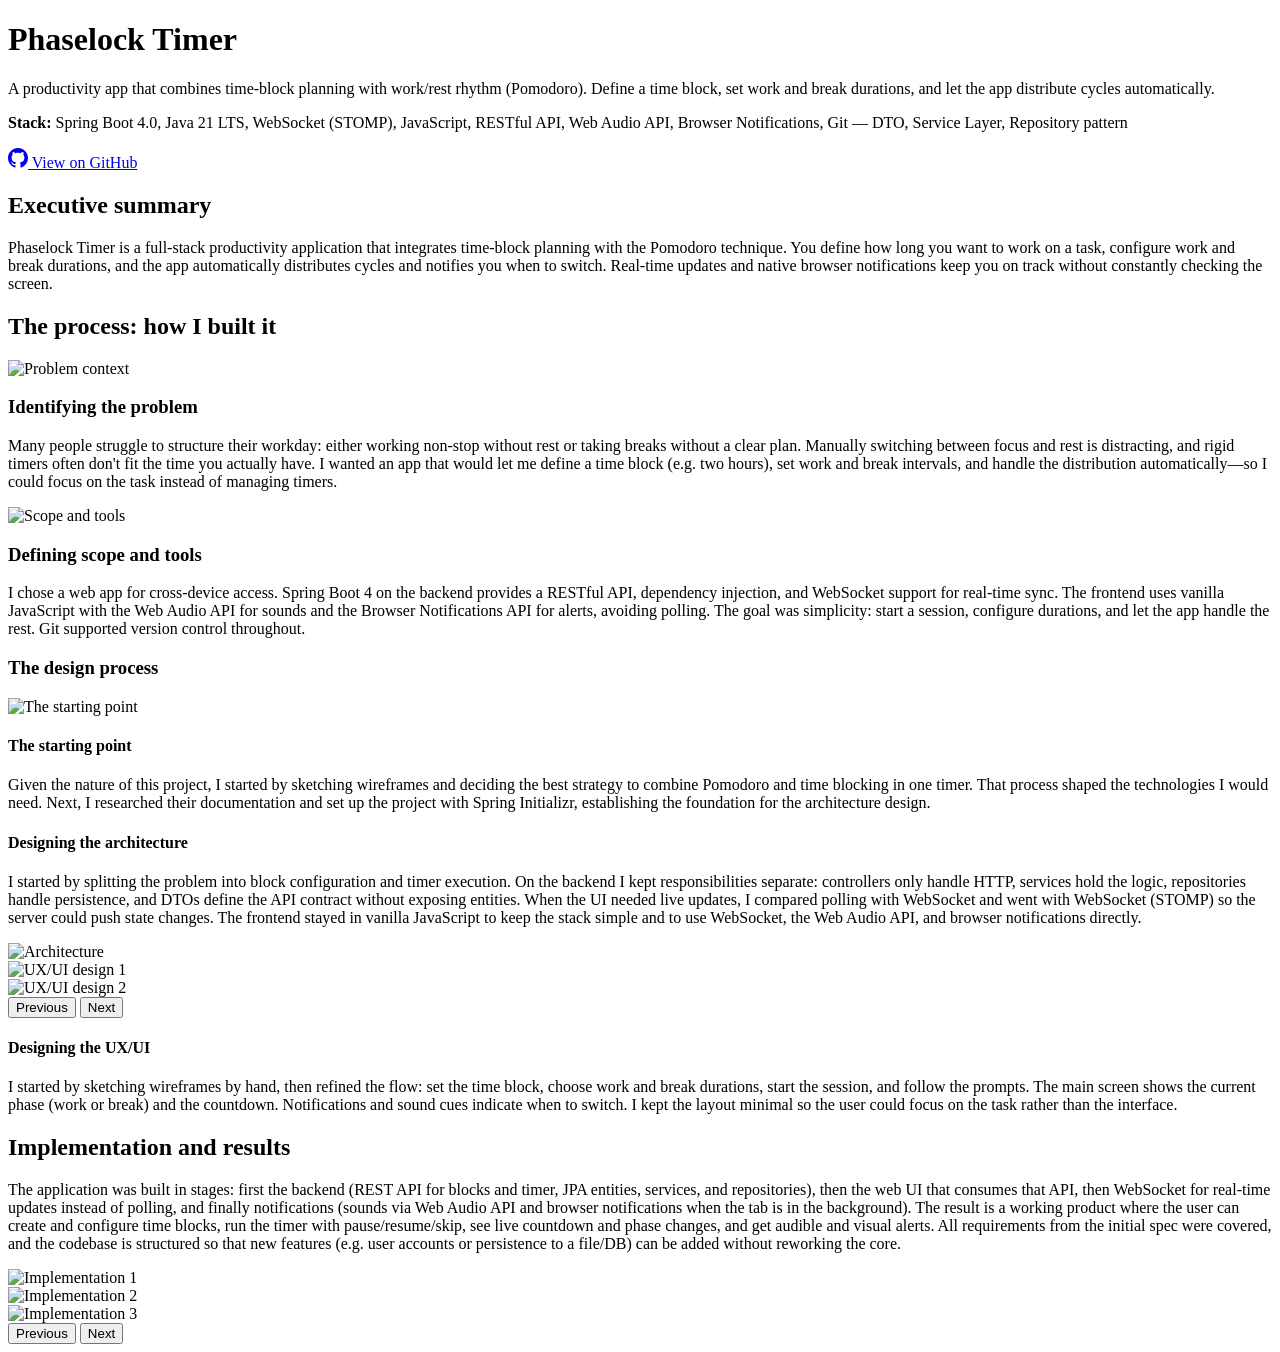
<file: src/main/resources/templates/project-detail-3.html>
<!DOCTYPE html>
<html xmlns:th="http://www.thymeleaf.org">
<head th:replace="~{fragments/header :: head('Phaselock Timer - My Portfolio')}">
</head>
<body>
    <!-- Navbar -->
    <div th:replace="~{fragments/navbar :: navbar}"></div>
    
    <!-- 1. Presentation card (overview) -->
    <div class="project-header-container">
        <div class="container py-2">
            <div class="project-header-card">
                <div class="row align-items-center">
                    <div class="col-md-8">
                        <h1 class="project-header-title mb-3">Phaselock Timer</h1>
                        <p class="project-header-subtitle mb-2">A productivity app that combines time-block planning with work/rest rhythm (Pomodoro). Define a time block, set work and break durations, and let the app distribute cycles automatically.</p>
                        <p class="project-header-stack text-light mb-0"><strong>Stack:</strong> <span class="project-stack-placeholder">Spring Boot 4.0, Java 21 LTS, WebSocket (STOMP), JavaScript, RESTful API, Web Audio API, Browser Notifications, Git — DTO, Service Layer, Repository pattern</span></p>
                    </div>
                    <div class="col-md-4 text-md-end">
                        <a href="https://github.com/andrexocampo/PhaseLock-timer"
                           target="_blank"
                           rel="noopener noreferrer"
                           class="btn btn-github">
                            <svg width="20" height="20" fill="currentColor" viewBox="0 0 24 24" class="me-2">
                                <path d="M12 0c-6.626 0-12 5.373-12 12 0 5.302 3.438 9.8 8.207 11.387.599.111.793-.261.793-.577v-2.234c-3.338.726-4.033-1.416-4.033-1.416-.546-1.387-1.333-1.756-1.333-1.756-1.089-.745.083-.729.083-.729 1.205.084 1.839 1.237 1.839 1.237 1.07 1.834 2.807 1.304 3.492.997.107-.775.418-1.305.762-1.604-2.665-.305-5.467-1.334-5.467-5.931 0-1.311.469-2.381 1.236-3.221-.124-.303-.535-1.524.117-3.176 0 0 1.008-.322 3.301 1.23.957-.266 1.983-.399 3.003-.404 1.02.005 2.047.138 3.006.404 2.291-1.552 3.297-1.23 3.297-1.23.653 1.653.242 2.874.118 3.176.77.84 1.235 1.911 1.235 3.221 0 4.609-2.807 5.624-5.479 5.921.43.372.823 1.102.823 2.222v3.293c0 .319.192.694.801.576 4.765-1.589 8.199-6.086 8.199-11.386 0-6.627-5.373-12-12-12z"/>
                            </svg>
                            View on GitHub
                        </a>
                        <!-- Other key links per project (demo, docs, etc.) -->
                    </div>
                </div>
            </div>
        </div>
    </div>
    
    <div class="container py-4 project-detail-body">
        
        <!-- 2. Executive summary -->
        <section class="project-detail-section mb-5">
            <h2 class="project-detail-h2 mb-3">Executive summary</h2>
            <div class="project-detail-block">
                <p class="project-detail-lead">Phaselock Timer is a full-stack productivity application that integrates time-block planning with the Pomodoro technique. You define how long you want to work on a task, configure work and break durations, and the app automatically distributes cycles and notifies you when to switch. Real-time updates and native browser notifications keep you on track without constantly checking the screen.</p>
            </div>
        </section>

        <!-- 3. The process: how I built it -->
        <section class="project-detail-section mb-5">
            <h2 class="project-detail-h2 mb-4">The process: how I built it</h2>
            
            <!-- 3.1 Identifying the problem -->
            <div class="process-subsection process-section-row content-section content-section-normal mb-5 py-4">
                <div class="container">
                    <div class="row align-items-start">
                        <div class="col-md-5 mb-4 mb-md-0 process-section-media-col">
                            <div class="process-section-media">
                                <img th:src="@{'/images/projects/' + ${projectId} + '/detail/problem.JPG'}" alt="Problem context" class="content-section-image w-100" />
                            </div>
                        </div>
                        <div class="col-md-7 process-section-content-col">
                            <div class="content-section-text">
                                <h3 class="process-subsection-title mb-3">Identifying the problem</h3>
                                <p>Many people struggle to structure their workday: either working non-stop without rest or taking breaks without a clear plan. Manually switching between focus and rest is distracting, and rigid timers often don't fit the time you actually have. I wanted an app that would let me define a time block (e.g. two hours), set work and break intervals, and handle the distribution automatically—so I could focus on the task instead of managing timers.</p>
                            </div>
                        </div>
                    </div>
                </div>
            </div>

            <!-- 3.2 Defining scope and tools -->
            <div class="process-subsection process-section-row content-section content-section-normal mb-5 py-4">
                <div class="container">
                    <div class="row align-items-start flex-row-reverse">
                        <div class="col-md-5 mb-4 mb-md-0 process-section-media-col">
                            <div class="process-section-media">
                                <img th:src="@{'/images/projects/' + ${projectId} + '/detail/scope.JPG'}" alt="Scope and tools" class="content-section-image w-100" />
                            </div>
                        </div>
                        <div class="col-md-7 process-section-content-col">
                            <div class="content-section-text">
                                <h3 class="process-subsection-title mb-3">Defining scope and tools</h3>
                                <p>I chose a web app for cross-device access. Spring Boot 4 on the backend provides a RESTful API, dependency injection, and WebSocket support for real-time sync. The frontend uses vanilla JavaScript with the Web Audio API for sounds and the Browser Notifications API for alerts, avoiding polling. The goal was simplicity: start a session, configure durations, and let the app handle the rest. Git supported version control throughout.</p>
                            </div>
                        </div>
                    </div>
                </div>
            </div>

            <!-- 3.3 The design process -->
            <div class="process-design-block mb-5">
                <h3 class="process-design-block-title mb-4">The design process</h3>

                <!-- 3.3.1 The starting point -->
                <div class="process-subsection process-section-row content-section content-section-normal mb-5 py-4">
                    <div class="container">
                        <div class="row align-items-start">
                            <div class="col-md-5 mb-4 mb-md-0 process-section-media-col">
                                <div class="process-section-media">
                                    <img th:src="@{'/images/projects/' + ${projectId} + '/detail/design-starting-point.jpg'}" alt="The starting point" class="content-section-image w-100" />
                                </div>
                            </div>
                            <div class="col-md-7 process-section-content-col">
                                <div class="content-section-text">
                                    <h4 class="process-subsection-subtitle mb-3">The starting point</h4>
                                    <p>Given the nature of this project, I started by sketching wireframes and deciding the best strategy to combine Pomodoro and time blocking in one timer. That process shaped the technologies I would need. Next, I researched their documentation and set up the project with Spring Initializr, establishing the foundation for the architecture design.</p>
                                </div>
                            </div>
                        </div>
                    </div>
                </div>

                <!-- 3.3.2 Designing the database — temporarily hidden
                <div class="process-subsection process-section-row content-section content-section-normal mb-5 py-4">
                    <div class="container">
                        <div class="row align-items-start flex-row-reverse">
                            <div class="col-md-5 mb-4 mb-md-0 process-section-media-col">
                                <div class="process-section-media">
                                    <div id="carouselDesignDatabase" class="carousel slide process-detail-carousel" data-bs-ride="carousel" data-bs-interval="5000">
                                        <div class="carousel-inner">
                                            <div class="carousel-item active">
                                                <img th:src="@{'/images/projects/' + ${projectId} + '/detail/design-database/image1.jpg'}" class="d-block w-100 content-section-image" alt="Database design 1" />
                                            </div>
                                            <div class="carousel-item">
                                                <img th:src="@{'/images/projects/' + ${projectId} + '/detail/design-database/image2.jpg'}" class="d-block w-100 content-section-image" alt="Database design 2" />
                                            </div>
                                            <div class="carousel-item">
                                                <img th:src="@{'/images/projects/' + ${projectId} + '/detail/design-database/image3.jpg'}" class="d-block w-100 content-section-image" alt="Database design 3" />
                                            </div>
                                        </div>
                                        <button class="carousel-control-prev" type="button" data-bs-target="#carouselDesignDatabase" data-bs-slide="prev">
                                            <span class="carousel-control-prev-icon" aria-hidden="true"></span>
                                            <span class="visually-hidden">Previous</span>
                                        </button>
                                        <button class="carousel-control-next" type="button" data-bs-target="#carouselDesignDatabase" data-bs-slide="next">
                                            <span class="carousel-control-next-icon" aria-hidden="true"></span>
                                            <span class="visually-hidden">Next</span>
                                        </button>
                                    </div>
                                </div>
                            </div>
                            <div class="col-md-7 process-section-content-col">
                                <div class="content-section-text">
                                    <h4 class="process-subsection-subtitle mb-3">Designing the database</h4>
                                    <p>[Schema, entities, relations, and main decisions. Add or remove carousel items in detail/design-database/ as needed.]</p>
                                </div>
                            </div>
                        </div>
                    </div>
                </div>
                -->

                <!-- 3.3.3 Designing the architecture: text first, image below (large) -->
                <div class="process-subsection process-section-row content-section content-section-normal mb-5 py-4">
                    <div class="container">
                        <div class="row">
                            <div class="col-12 mb-4 process-section-content-col">
                                <div class="content-section-text">
                                    <h4 class="process-subsection-subtitle mb-3">Designing the architecture</h4>
                                    <p>I started by splitting the problem into block configuration and timer execution. On the backend I kept responsibilities separate: controllers only handle HTTP, services hold the logic, repositories handle persistence, and DTOs define the API contract without exposing entities. When the UI needed live updates, I compared polling with WebSocket and went with WebSocket (STOMP) so the server could push state changes. The frontend stayed in vanilla JavaScript to keep the stack simple and to use WebSocket, the Web Audio API, and browser notifications directly.</p>
                                </div>
                            </div>
                            <div class="col-12 process-section-media-col process-section-media-below process-section-media--architecture">
                                <div class="process-section-media process-section-media--large">
                                    <div class="architecture-image-wrap">
                                        <img th:src="@{'/images/projects/' + ${projectId} + '/detail/design-architecture.JPG'}" alt="Architecture" class="content-section-image w-100" />
                                    </div>
                                </div>
                            </div>
                        </div>
                    </div>
                </div>

                <!-- 3.3.4 Designing the UX/UI (carousel) -->
                <div class="process-subsection process-section-row content-section content-section-normal mb-5 py-4">
                    <div class="container">
                        <div class="row align-items-start flex-row-reverse">
                            <div class="col-md-5 mb-4 mb-md-0 process-section-media-col">
                                <div class="process-section-media">
                                    <div id="carouselDesignUx" class="carousel slide process-detail-carousel" data-bs-ride="carousel" data-bs-interval="5000">
                                        <div class="carousel-inner">
                                            <div class="carousel-item active">
                                                <img th:src="@{'/images/projects/' + ${projectId} + '/detail/design-uxui/image1.jpg'}" class="d-block w-100 content-section-image" alt="UX/UI design 1" />
                                            </div>
                                            <div class="carousel-item">
                                                <img th:src="@{'/images/projects/' + ${projectId} + '/detail/design-uxui/image2.jpg'}" class="d-block w-100 content-section-image" alt="UX/UI design 2" />
                                            </div>
                                            <!-- Add image3.jpg in design-uxui/ for a third slide -->
                                        </div>
                                        <button class="carousel-control-prev" type="button" data-bs-target="#carouselDesignUx" data-bs-slide="prev">
                                            <span class="carousel-control-prev-icon" aria-hidden="true"></span>
                                            <span class="visually-hidden">Previous</span>
                                        </button>
                                        <button class="carousel-control-next" type="button" data-bs-target="#carouselDesignUx" data-bs-slide="next">
                                            <span class="carousel-control-next-icon" aria-hidden="true"></span>
                                            <span class="visually-hidden">Next</span>
                                        </button>
                                    </div>
                                </div>
                            </div>
                            <div class="col-md-7 process-section-content-col">
                                <div class="content-section-text">
                                    <h4 class="process-subsection-subtitle mb-3">Designing the UX/UI</h4>
                                    <p>I started by sketching wireframes by hand, then refined the flow: set the time block, choose work and break durations, start the session, and follow the prompts. The main screen shows the current phase (work or break) and the countdown. Notifications and sound cues indicate when to switch. I kept the layout minimal so the user could focus on the task rather than the interface.</p>
                                </div>
                            </div>
                        </div>
                    </div>
                </div>
            </div>

        </section>

        <!-- Implementation and results: single section with large title, text, and carousel -->
        <section class="project-detail-section project-detail-showcase-section mb-5">
            <h2 class="project-detail-showcase-title mb-4">Implementation and results</h2>
            <div class="project-detail-block mb-4">
                <p>The application was built in stages: first the backend (REST API for blocks and timer, JPA entities, services, and repositories), then the web UI that consumes that API, then WebSocket for real-time updates instead of polling, and finally notifications (sounds via Web Audio API and browser notifications when the tab is in the background). The result is a working product where the user can create and configure time blocks, run the timer with pause/resume/skip, see live countdown and phase changes, and get audible and visual alerts. All requirements from the initial spec were covered, and the codebase is structured so that new features (e.g. user accounts or persistence to a file/DB) can be added without reworking the core.</p>
            </div>
            <div class="project-detail-showcase">
                <div class="project-detail-showcase-inner">
                    <div id="carouselImplementationResults" class="carousel slide project-detail-showcase-carousel" data-bs-ride="carousel" data-bs-interval="5000">
                        <div class="carousel-inner">
                            <div class="carousel-item active">
                                <img th:src="@{'/images/projects/' + ${projectId} + '/detail/implementation-results/image1.PNG'}" class="d-block w-100" alt="Implementation 1" />
                            </div>
                            <div class="carousel-item">
                                <img th:src="@{'/images/projects/' + ${projectId} + '/detail/implementation-results/image2.PNG'}" class="d-block w-100" alt="Implementation 2" />
                            </div>
                            <div class="carousel-item">
                                <img th:src="@{'/images/projects/' + ${projectId} + '/detail/implementation-results/image3.PNG'}" class="d-block w-100" alt="Implementation 3" />
                            </div>
                            <!-- Add image4.PNG ... image8.PNG for more slides -->
                        </div>
                        <button class="carousel-control-prev" type="button" data-bs-target="#carouselImplementationResults" data-bs-slide="prev">
                            <span class="carousel-control-prev-icon" aria-hidden="true"></span>
                            <span class="visually-hidden">Previous</span>
                        </button>
                        <button class="carousel-control-next" type="button" data-bs-target="#carouselImplementationResults" data-bs-slide="next">
                            <span class="carousel-control-next-icon" aria-hidden="true"></span>
                            <span class="visually-hidden">Next</span>
                        </button>
                    </div>
                </div>
            </div>
        </section>
    </div>
    
    <!-- Footer -->
    <div th:replace="~{fragments/footer :: footer}"></div>
    
    <!-- Bootstrap JS -->
    <div th:replace="~{fragments/scripts :: bootstrap-scripts}"></div>
</body>
</html>
</file>
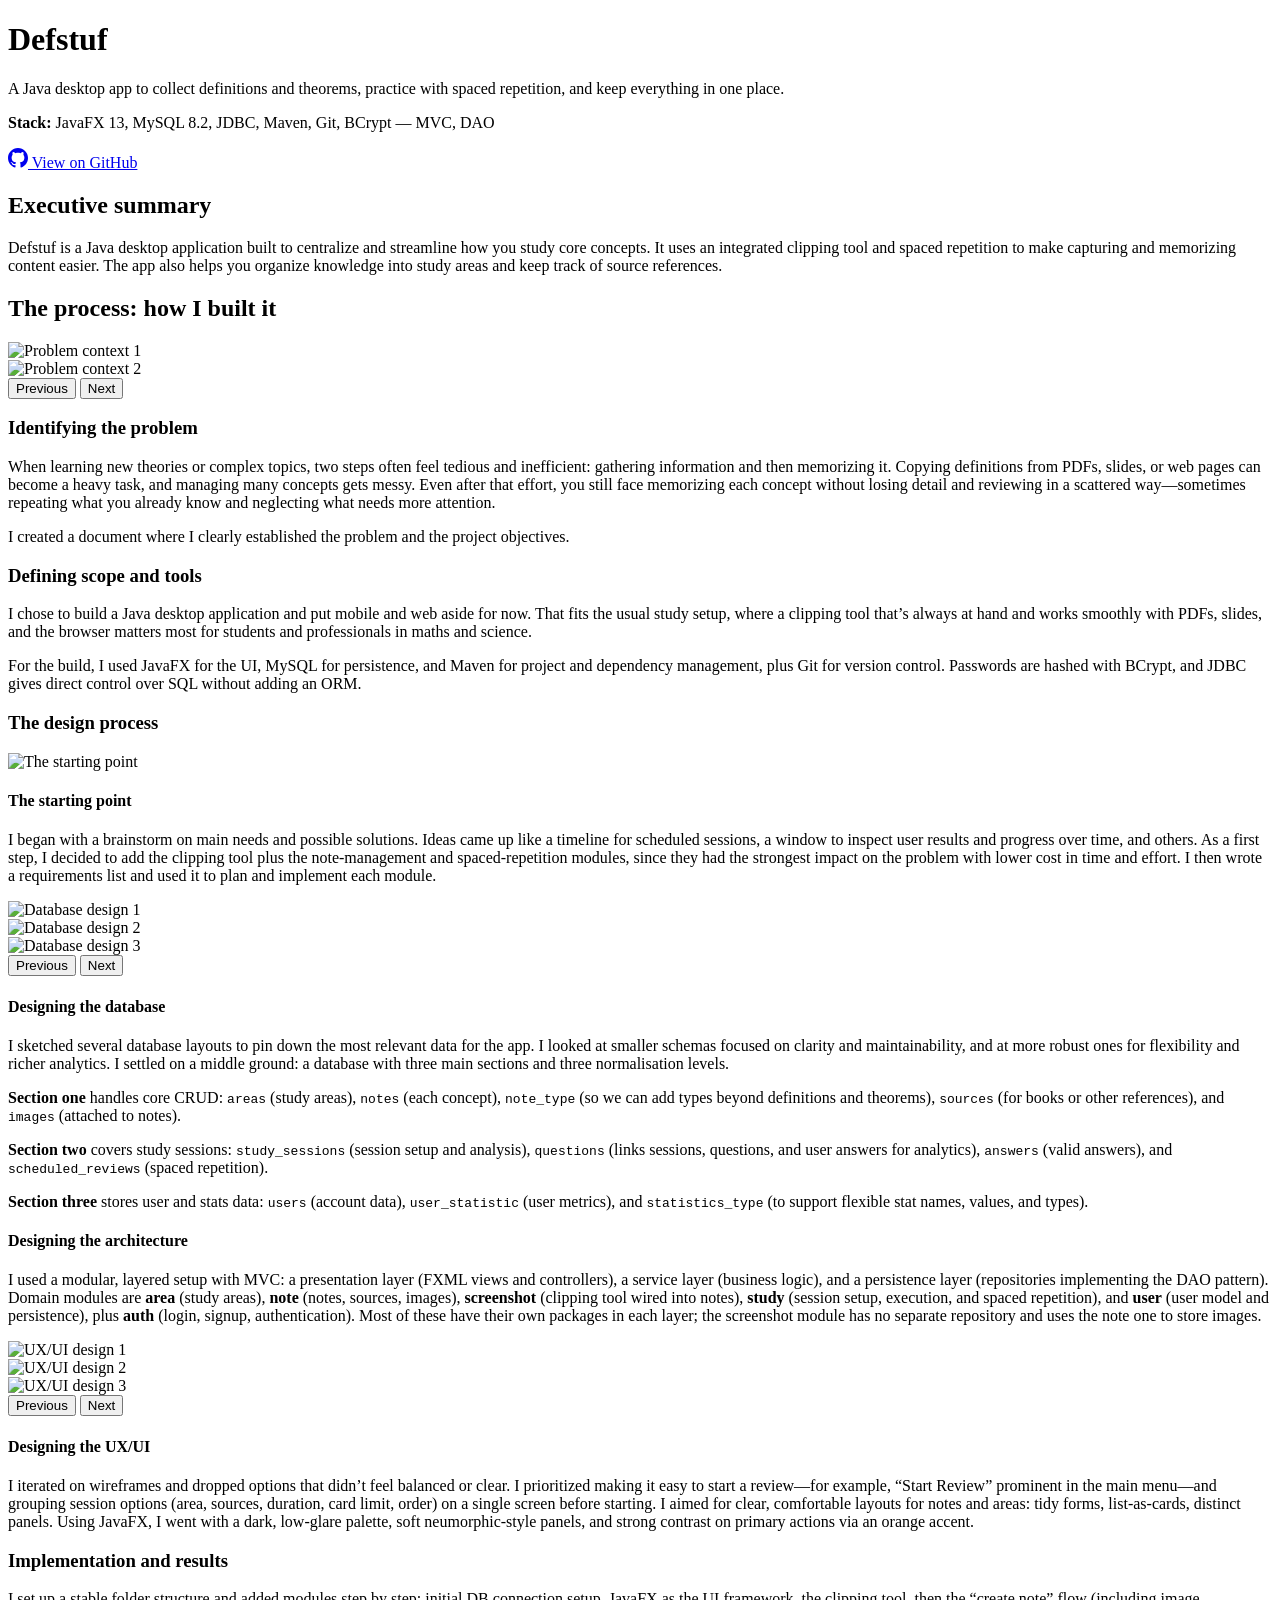
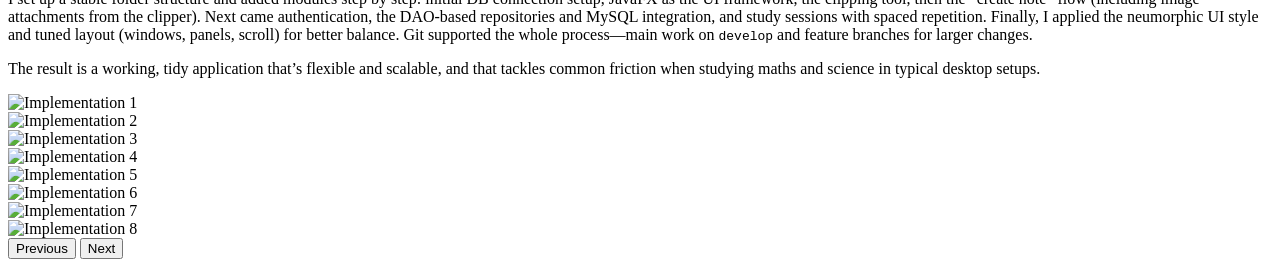
<file: src/main/resources/templates/project-detail.html>
<!DOCTYPE html>
<html xmlns:th="http://www.thymeleaf.org">
<head th:replace="~{fragments/header :: head('Defstuf - My Portfolio')}">
</head>
<body>
    <!-- Navbar -->
    <div th:replace="~{fragments/navbar :: navbar}"></div>
    
    <!-- 1. Presentation card (overview) -->
    <div class="project-header-container">
        <div class="container py-2">
            <div class="project-header-card">
                <div class="row align-items-center">
                    <div class="col-md-8">
                        <h1 class="project-header-title mb-3">Defstuf</h1>
                        <p class="project-header-subtitle mb-2">A Java desktop app to collect definitions and theorems, practice with spaced repetition, and keep everything in one place.</p>
                        <p class="project-header-stack text-light mb-0"><strong>Stack:</strong> <span class="project-stack-placeholder">JavaFX 13, MySQL 8.2, JDBC, Maven, Git, BCrypt — MVC, DAO</span></p>
                    </div>
                    <div class="col-md-4 text-md-end">
                        <a href="https://github.com/andrexocampo/Defstuf"
                           target="_blank"
                           rel="noopener noreferrer"
                           class="btn btn-github">
                            <svg width="20" height="20" fill="currentColor" viewBox="0 0 24 24" class="me-2">
                                <path d="M12 0c-6.626 0-12 5.373-12 12 0 5.302 3.438 9.8 8.207 11.387.599.111.793-.261.793-.577v-2.234c-3.338.726-4.033-1.416-4.033-1.416-.546-1.387-1.333-1.756-1.333-1.756-1.089-.745.083-.729.083-.729 1.205.084 1.839 1.237 1.839 1.237 1.07 1.834 2.807 1.304 3.492.997.107-.775.418-1.305.762-1.604-2.665-.305-5.467-1.334-5.467-5.931 0-1.311.469-2.381 1.236-3.221-.124-.303-.535-1.524.117-3.176 0 0 1.008-.322 3.301 1.23.957-.266 1.983-.399 3.003-.404 1.02.005 2.047.138 3.006.404 2.291-1.552 3.297-1.23 3.297-1.23.653 1.653.242 2.874.118 3.176.77.84 1.235 1.911 1.235 3.221 0 4.609-2.807 5.624-5.479 5.921.43.372.823 1.102.823 2.222v3.293c0 .319.192.694.801.576 4.765-1.589 8.199-6.086 8.199-11.386 0-6.627-5.373-12-12-12z"/>
                            </svg>
                            View on GitHub
                        </a>
                        <!-- Other key links per project (demo, docs, etc.) -->
                    </div>
                </div>
            </div>
        </div>
    </div>
    
    <div class="container py-4 project-detail-body">
        
        <!-- 2. Executive summary -->
        <section class="project-detail-section mb-5">
            <h2 class="project-detail-h2 mb-3">Executive summary</h2>
            <div class="project-detail-block">
                <p class="project-detail-lead">Defstuf is a Java desktop application built to centralize and streamline how you study core concepts. It uses an integrated clipping tool and spaced repetition to make capturing and memorizing content easier. The app also helps you organize knowledge into study areas and keep track of source references.</p>
            </div>
        </section>

        <!-- 3. The process: how I built it -->
        <section class="project-detail-section mb-5">
            <h2 class="project-detail-h2 mb-4">The process: how I built it</h2>
            
            <!-- 3.1 Identifying the problem (carousel) -->
            <div class="process-subsection process-section-row content-section content-section-normal mb-5 py-4">
                <div class="container">
                    <div class="row align-items-start">
                        <div class="col-md-5 mb-4 mb-md-0 process-section-media-col">
                            <div class="process-section-media">
                                <div id="carouselIdentifyingProblem" class="carousel slide process-detail-carousel" data-bs-ride="carousel" data-bs-interval="5000">
                                    <div class="carousel-inner">
                                        <div class="carousel-item active">
                                            <img th:src="@{'/images/projects/' + ${projectId} + '/detail/problem/problem-image1.JPG'}" class="d-block w-100 content-section-image" alt="Problem context 1" />
                                        </div>
                                        <div class="carousel-item">
                                            <img th:src="@{'/images/projects/' + ${projectId} + '/detail/problem/problem-image2.JPG'}" class="d-block w-100 content-section-image" alt="Problem context 2" />
                                        </div>
                                    </div>
                                    <button class="carousel-control-prev" type="button" data-bs-target="#carouselIdentifyingProblem" data-bs-slide="prev">
                                        <span class="carousel-control-prev-icon" aria-hidden="true"></span>
                                        <span class="visually-hidden">Previous</span>
                                    </button>
                                    <button class="carousel-control-next" type="button" data-bs-target="#carouselIdentifyingProblem" data-bs-slide="next">
                                        <span class="carousel-control-next-icon" aria-hidden="true"></span>
                                        <span class="visually-hidden">Next</span>
                                    </button>
                                </div>
                            </div>
                        </div>
                        <div class="col-md-7 process-section-content-col">
                            <div class="content-section-text">
                                <h3 class="process-subsection-title mb-3">Identifying the problem</h3>
                                <p>When learning new theories or complex topics, two steps often feel tedious and inefficient: gathering information and then memorizing it. Copying definitions from PDFs, slides, or web pages can become a heavy task, and managing many concepts gets messy. Even after that effort, you still face memorizing each concept without losing detail and reviewing in a scattered way—sometimes repeating what you already know and neglecting what needs more attention.</p>
                                <p>I created a document where I clearly established the problem and the project objectives.</p>
                            </div>
                        </div>
                    </div>
                </div>
            </div>

            <!-- 3.2 Defining scope and tools -->
            <div class="process-subsection process-section-row content-section content-section-normal mb-5 py-4">
                <div class="container">
                    <div class="row align-items-start flex-row-reverse">
                        <div class="col-md-5 mb-4 mb-md-0 process-section-media-col">
                            <div class="process-section-media">
                                <!-- Optional: add scope.jpg for this section -->
                            </div>
                        </div>
                        <div class="col-md-7 process-section-content-col">
                            <div class="content-section-text">
                                <h3 class="process-subsection-title mb-3">Defining scope and tools</h3>
                                <p>I chose to build a Java desktop application and put mobile and web aside for now. That fits the usual study setup, where a clipping tool that’s always at hand and works smoothly with PDFs, slides, and the browser matters most for students and professionals in maths and science.</p>
                                <p>For the build, I used JavaFX for the UI, MySQL for persistence, and Maven for project and dependency management, plus Git for version control. Passwords are hashed with BCrypt, and JDBC gives direct control over SQL without adding an ORM.</p>
                            </div>
                        </div>
                    </div>
                </div>
            </div>

            <!-- 3.3 The design process -->
            <div class="process-design-block mb-5">
                <h3 class="process-design-block-title mb-4">The design process</h3>

                <!-- 3.3.1 The starting point -->
                <div class="process-subsection process-section-row content-section content-section-normal mb-5 py-4">
                    <div class="container">
                        <div class="row align-items-start">
                            <div class="col-md-5 mb-4 mb-md-0 process-section-media-col">
                                <div class="process-section-media">
                                    <img th:src="@{'/images/projects/' + ${projectId} + '/detail/design-starting-point.jpg'}" alt="The starting point" class="content-section-image w-100" />
                                </div>
                            </div>
                            <div class="col-md-7 process-section-content-col">
                                <div class="content-section-text">
                                    <h4 class="process-subsection-subtitle mb-3">The starting point</h4>
                                    <p>I began with a brainstorm on main needs and possible solutions. Ideas came up like a timeline for scheduled sessions, a window to inspect user results and progress over time, and others. As a first step, I decided to add the clipping tool plus the note-management and spaced-repetition modules, since they had the strongest impact on the problem with lower cost in time and effort. I then wrote a requirements list and used it to plan and implement each module.</p>
                                </div>
                            </div>
                        </div>
                    </div>
                </div>

                <!-- 3.3.2 Designing the database (carousel) -->
                <div class="process-subsection process-section-row content-section content-section-normal mb-5 py-4">
                    <div class="container">
                        <div class="row align-items-start flex-row-reverse">
                            <div class="col-md-5 mb-4 mb-md-0 process-section-media-col">
                                <div class="process-section-media">
                                    <div id="carouselDesignDatabase" class="carousel slide process-detail-carousel" data-bs-ride="carousel" data-bs-interval="5000">
                                        <div class="carousel-inner">
                                            <div class="carousel-item active">
                                                <img th:src="@{'/images/projects/' + ${projectId} + '/detail/design-database/design-database-image1.jpg'}" class="d-block w-100 content-section-image" alt="Database design 1" />
                                            </div>
                                            <div class="carousel-item">
                                                <img th:src="@{'/images/projects/' + ${projectId} + '/detail/design-database/design-database-image2.jpg'}" class="d-block w-100 content-section-image" alt="Database design 2" />
                                            </div>
                                            <div class="carousel-item">
                                                <img th:src="@{'/images/projects/' + ${projectId} + '/detail/design-database/design-database-image3.jpg'}" class="d-block w-100 content-section-image" alt="Database design 3" />
                                            </div>
                                        </div>
                                        <button class="carousel-control-prev" type="button" data-bs-target="#carouselDesignDatabase" data-bs-slide="prev">
                                            <span class="carousel-control-prev-icon" aria-hidden="true"></span>
                                            <span class="visually-hidden">Previous</span>
                                        </button>
                                        <button class="carousel-control-next" type="button" data-bs-target="#carouselDesignDatabase" data-bs-slide="next">
                                            <span class="carousel-control-next-icon" aria-hidden="true"></span>
                                            <span class="visually-hidden">Next</span>
                                        </button>
                                    </div>
                                </div>
                            </div>
                            <div class="col-md-7 process-section-content-col">
                                <div class="content-section-text">
                                    <h4 class="process-subsection-subtitle mb-3">Designing the database</h4>
                                    <p>I sketched several database layouts to pin down the most relevant data for the app. I looked at smaller schemas focused on clarity and maintainability, and at more robust ones for flexibility and richer analytics. I settled on a middle ground: a database with three main sections and three normalisation levels.</p>
                                    <p><strong>Section one</strong> handles core CRUD: <code>areas</code> (study areas), <code>notes</code> (each concept), <code>note_type</code> (so we can add types beyond definitions and theorems), <code>sources</code> (for books or other references), and <code>images</code> (attached to notes).</p>
                                    <p><strong>Section two</strong> covers study sessions: <code>study_sessions</code> (session setup and analysis), <code>questions</code> (links sessions, questions, and user answers for analytics), <code>answers</code> (valid answers), and <code>scheduled_reviews</code> (spaced repetition).</p>
                                    <p><strong>Section three</strong> stores user and stats data: <code>users</code> (account data), <code>user_statistic</code> (user metrics), and <code>statistics_type</code> (to support flexible stat names, values, and types).</p>
                                </div>
                            </div>
                        </div>
                    </div>
                </div>

                <!-- 3.3.3 Designing the architecture -->
                <div class="process-subsection process-section-row content-section content-section-normal mb-5 py-4">
                    <div class="container">
                        <div class="row align-items-start">
                            <div class="col-md-5 mb-4 mb-md-0 process-section-media-col">
                                <div class="process-section-media">
                                    <!-- Optional: add design-architecture.jpg -->
                                </div>
                            </div>
                            <div class="col-md-7 process-section-content-col">
                                <div class="content-section-text">
                                    <h4 class="process-subsection-subtitle mb-3">Designing the architecture</h4>
                                    <p>I used a modular, layered setup with MVC: a presentation layer (FXML views and controllers), a service layer (business logic), and a persistence layer (repositories implementing the DAO pattern). Domain modules are <strong>area</strong> (study areas), <strong>note</strong> (notes, sources, images), <strong>screenshot</strong> (clipping tool wired into notes), <strong>study</strong> (session setup, execution, and spaced repetition), and <strong>user</strong> (user model and persistence), plus <strong>auth</strong> (login, signup, authentication). Most of these have their own packages in each layer; the screenshot module has no separate repository and uses the note one to store images.</p>
                                </div>
                            </div>
                        </div>
                    </div>
                </div>

                <!-- 3.3.4 Designing the UX/UI (carousel) -->
                <div class="process-subsection process-section-row content-section content-section-normal mb-5 py-4">
                    <div class="container">
                        <div class="row align-items-start flex-row-reverse">
                            <div class="col-md-5 mb-4 mb-md-0 process-section-media-col">
                                <div class="process-section-media">
                                    <div id="carouselDesignUx" class="carousel slide process-detail-carousel" data-bs-ride="carousel" data-bs-interval="5000">
                                        <div class="carousel-inner">
                                            <div class="carousel-item active">
                                                <img th:src="@{'/images/projects/' + ${projectId} + '/detail/design-uxui/design-uxui-image1.jpg'}" class="d-block w-100 content-section-image" alt="UX/UI design 1" />
                                            </div>
                                            <div class="carousel-item">
                                                <img th:src="@{'/images/projects/' + ${projectId} + '/detail/design-uxui/design-uxui-image2.jpg'}" class="d-block w-100 content-section-image" alt="UX/UI design 2" />
                                            </div>
                                            <div class="carousel-item">
                                                <img th:src="@{'/images/projects/' + ${projectId} + '/detail/design-uxui/design-uxui-image3.jpg'}" class="d-block w-100 content-section-image" alt="UX/UI design 3" />
                                            </div>
                                        </div>
                                        <button class="carousel-control-prev" type="button" data-bs-target="#carouselDesignUx" data-bs-slide="prev">
                                            <span class="carousel-control-prev-icon" aria-hidden="true"></span>
                                            <span class="visually-hidden">Previous</span>
                                        </button>
                                        <button class="carousel-control-next" type="button" data-bs-target="#carouselDesignUx" data-bs-slide="next">
                                            <span class="carousel-control-next-icon" aria-hidden="true"></span>
                                            <span class="visually-hidden">Next</span>
                                        </button>
                                    </div>
                                </div>
                            </div>
                            <div class="col-md-7 process-section-content-col">
                                <div class="content-section-text">
                                    <h4 class="process-subsection-subtitle mb-3">Designing the UX/UI</h4>
                                    <p>I iterated on wireframes and dropped options that didn’t feel balanced or clear. I prioritized making it easy to start a review—for example, “Start Review” prominent in the main menu—and grouping session options (area, sources, duration, card limit, order) on a single screen before starting. I aimed for clear, comfortable layouts for notes and areas: tidy forms, list-as-cards, distinct panels. Using JavaFX, I went with a dark, low-glare palette, soft neumorphic-style panels, and strong contrast on primary actions via an orange accent.</p>
                                </div>
                            </div>
                        </div>
                    </div>
                </div>
            </div>

            <!-- 3.4 Implementation and results -->
            <div class="process-subsection process-section-row content-section content-section-normal mb-5 py-4">
                <div class="container">
                    <div class="row align-items-start">
                        <div class="col-md-5 mb-4 mb-md-0 process-section-media-col">
                            <div class="process-section-media">
                                <!-- Optional: add implementation.jpg -->
                            </div>
                        </div>
                        <div class="col-md-7 process-section-content-col">
                            <div class="content-section-text">
                                <h3 class="process-subsection-title mb-3">Implementation and results</h3>
                                <p>I set up a stable folder structure and added modules step by step: initial DB connection setup, JavaFX as the UI framework, the clipping tool, then the “create note” flow (including image attachments from the clipper). Next came authentication, the DAO-based repositories and MySQL integration, and study sessions with spaced repetition. Finally, I applied the neumorphic UI style and tuned layout (windows, panels, scroll) for better balance. Git supported the whole process—main work on <code>develop</code> and feature branches for larger changes.</p>
                                <p>The result is a working, tidy application that’s flexible and scalable, and that tackles common friction when studying maths and science in typical desktop setups.</p>
                            </div>
                        </div>
                    </div>
                </div>
            </div>

            <!-- Showcase carousel: Implementation and results (8 images, larger) -->
            <div class="project-detail-showcase mt-5 mb-5">
                <div class="project-detail-showcase-inner">
                    <div id="carouselImplementationResults" class="carousel slide project-detail-showcase-carousel" data-bs-ride="carousel" data-bs-interval="5000">
                        <div class="carousel-inner">
                            <div class="carousel-item active">
                                <img th:src="@{'/images/projects/' + ${projectId} + '/detail/implementation-results/image1.PNG'}" class="d-block w-100" alt="Implementation 1" />
                            </div>
                            <div class="carousel-item">
                                <img th:src="@{'/images/projects/' + ${projectId} + '/detail/implementation-results/image2.PNG'}" class="d-block w-100" alt="Implementation 2" />
                            </div>
                            <div class="carousel-item">
                                <img th:src="@{'/images/projects/' + ${projectId} + '/detail/implementation-results/image3.PNG'}" class="d-block w-100" alt="Implementation 3" />
                            </div>
                            <div class="carousel-item">
                                <img th:src="@{'/images/projects/' + ${projectId} + '/detail/implementation-results/image4.PNG'}" class="d-block w-100" alt="Implementation 4" />
                            </div>
                            <div class="carousel-item">
                                <img th:src="@{'/images/projects/' + ${projectId} + '/detail/implementation-results/image5.PNG'}" class="d-block w-100" alt="Implementation 5" />
                            </div>
                            <div class="carousel-item">
                                <img th:src="@{'/images/projects/' + ${projectId} + '/detail/implementation-results/image6.PNG'}" class="d-block w-100" alt="Implementation 6" />
                            </div>
                            <div class="carousel-item">
                                <img th:src="@{'/images/projects/' + ${projectId} + '/detail/implementation-results/image7.PNG'}" class="d-block w-100" alt="Implementation 7" />
                            </div>
                            <div class="carousel-item">
                                <img th:src="@{'/images/projects/' + ${projectId} + '/detail/implementation-results/image8.PNG'}" class="d-block w-100" alt="Implementation 8" />
                            </div>
                        </div>
                        <button class="carousel-control-prev" type="button" data-bs-target="#carouselImplementationResults" data-bs-slide="prev">
                            <span class="carousel-control-prev-icon" aria-hidden="true"></span>
                            <span class="visually-hidden">Previous</span>
                        </button>
                        <button class="carousel-control-next" type="button" data-bs-target="#carouselImplementationResults" data-bs-slide="next">
                            <span class="carousel-control-next-icon" aria-hidden="true"></span>
                            <span class="visually-hidden">Next</span>
                        </button>
                    </div>
                </div>
            </div>
        </section>

        <!-- 4. Technologies + 5. Conclusion temporarily hidden
        <section class="project-detail-section mb-5">
            <h2 class="project-detail-h2 mb-4">Technologies used (detail)</h2>
            <div class="project-detail-block">
                <div class="tech-categories">
                    <div class="tech-category mb-4">
                        <h4 class="tech-category-title">Backend / core</h4>
                        <ul class="tech-list">
                            <li><strong>Java 11+</strong> — Runtime and language for the application.</li>
                            <li><strong>Maven</strong> — Build, dependencies, and packaging.</li>
                            <li><strong>MySQL 8.2</strong> — Persistent storage for users, study areas, concepts, and review history.</li>
                            <li><strong>JDBC</strong> — Database access and SQL control without an ORM.</li>
                            <li><strong>BCrypt</strong> — Hashing and verification of user passwords.</li>
                        </ul>
                    </div>
                    <div class="tech-category mb-4">
                        <h4 class="tech-category-title">Desktop UI</h4>
                        <ul class="tech-list">
                            <li><strong>JavaFX 13</strong> — Windows, forms, and controls for the desktop interface.</li>
                        </ul>
                    </div>
                    <div class="tech-category mb-4">
                        <h4 class="tech-category-title">Design and workflow</h4>
                        <ul class="tech-list">
                            <li><strong>MVC</strong> — Separation between views (JavaFX), controllers, and domain/service logic.</li>
                            <li><strong>DAO</strong> — Data access behind interfaces so the rest of the app does not depend on SQL or schema details.</li>
                            <li><strong>Git</strong> — Version control and project history.</li>
                        </ul>
                    </div>
                </div>
            </div>
        </section>

        <section class="project-detail-section mb-5">
            <h2 class="project-detail-h2 mb-3">Conclusion and learnings</h2>
            <div class="project-detail-block">
                <p>Defstuf turned out to be a good exercise in scoping and in designing for change. Defining “concept” and “review event” clearly made it straightforward to add new concept types and tune the repetition algorithm. I got more comfortable with JavaFX and with modeling time-based, user-specific data in SQL. If I were to extend it, I’d add simple analytics (e.g. retention per study area) and, in a later phase, a sync or lightweight web companion, reusing the same core services and DAOs.</p>
            </div>
        </section>
        -->
    </div>
    
    <!-- Footer -->
    <div th:replace="~{fragments/footer :: footer}"></div>
    
    <!-- Bootstrap JS -->
    <div th:replace="~{fragments/scripts :: bootstrap-scripts}"></div>
</body>
</html>
</file>
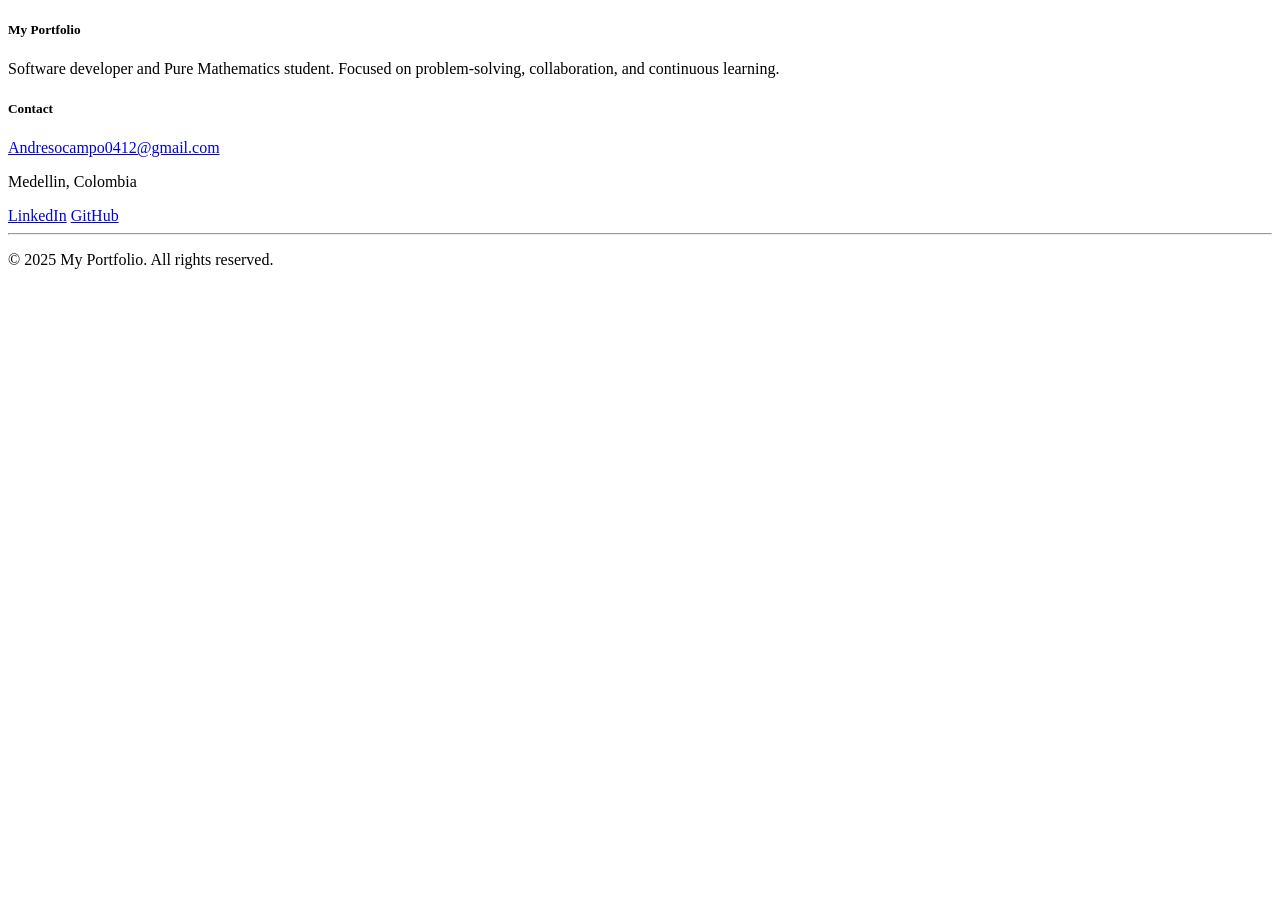
<file: src/main/resources/templates/fragments/footer.html>
<!DOCTYPE html>
<html xmlns:th="http://www.thymeleaf.org">
<body>
    <footer th:fragment="footer" class="bg-personalizado text-white py-4">
        <div class="container">
            <div class="row">
                <div class="col-md-6">
                    <h5>My Portfolio</h5>
                    <p class="mb-0">Software developer and Pure Mathematics student. Focused on problem-solving, collaboration, and continuous learning.</p>
                </div>
                <div class="col-md-6 text-md-end">
                    <h5>Contact</h5>
                    <p class="mb-1">
                        <a href="mailto:Andresocampo0412@gmail.com" class="text-white text-decoration-none">Andresocampo0412@gmail.com</a>
                    </p>
                    <p class="mb-1">Medellin, Colombia</p>
                    <div class="mt-2">
                        <a href="https://www.linkedin.com/in/andres-ocampo-49176736b/" class="text-white me-3" target="_blank" rel="noopener noreferrer">LinkedIn</a>
                        <a href="https://github.com/andrexocampo" class="text-white" target="_blank" rel="noopener noreferrer">GitHub</a>
                    </div>
                </div>
            </div>
            <hr class="my-3 bg-white opacity-25">
            <div class="text-center">
                <p class="mb-0">&copy; 2025 My Portfolio. All rights reserved.</p>
            </div>
        </div>
    </footer>
</body>
</html>
</file>
